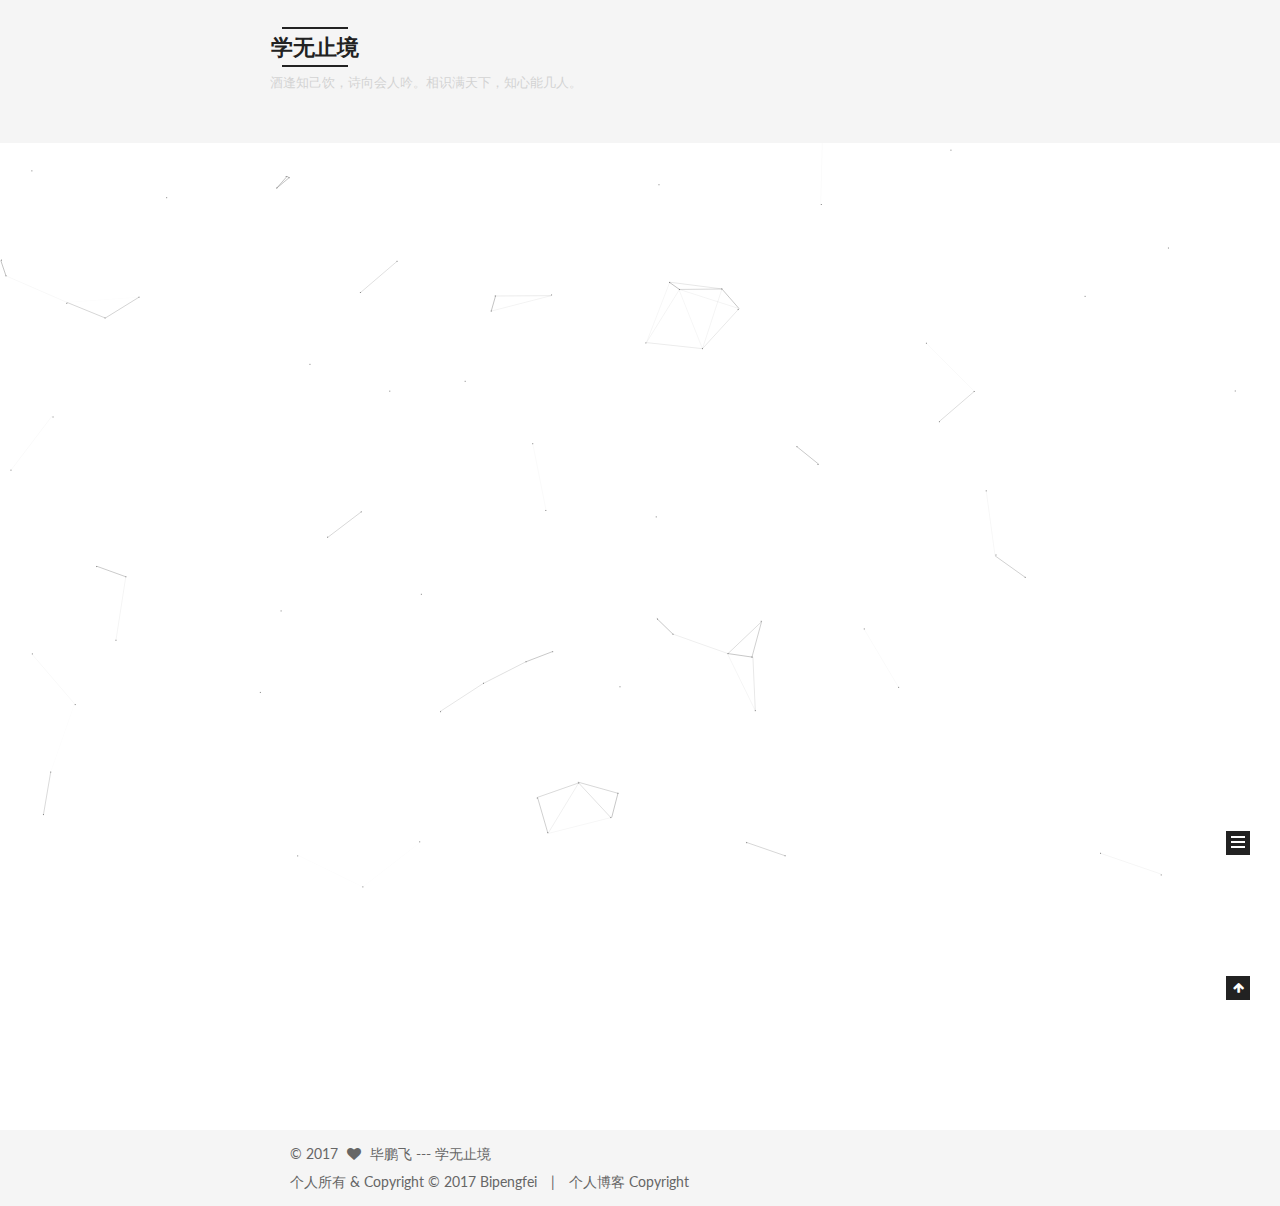
<file: index.html>
<!doctype html>



  


<html class="theme-next mist use-motion" lang="zh-Hans">
<head>
  <meta charset="UTF-8"/>
<meta http-equiv="X-UA-Compatible" content="IE=edge" />
<meta name="viewport" content="width=device-width, initial-scale=1, maximum-scale=1"/>



<meta http-equiv="Cache-Control" content="no-transform" />
<meta http-equiv="Cache-Control" content="no-siteapp" />















  
  
  <link href="/lib/fancybox/source/jquery.fancybox.css?v=2.1.5" rel="stylesheet" type="text/css" />




  
  
  
  

  
    
    
  

  

  

  

  

  
    
    
    <link href="//fonts.googleapis.com/css?family=Lato:300,300italic,400,400italic,700,700italic&subset=latin,latin-ext" rel="stylesheet" type="text/css">
  






<link href="/lib/font-awesome/css/font-awesome.min.css?v=4.6.2" rel="stylesheet" type="text/css" />

<link href="/css/main.css?v=5.1.0" rel="stylesheet" type="text/css" />


  <meta name="keywords" content="Hexo, NexT" />








  <link rel="shortcut icon" type="image/x-icon" href="/favicon.ico?v=5.1.0" />






<meta name="description" content="iOS开发者，就职于爱施德，现居深圳。">
<meta property="og:type" content="website">
<meta property="og:title" content="学无止境">
<meta property="og:url" content="http://yoursite.com/index.html">
<meta property="og:site_name" content="学无止境">
<meta property="og:description" content="iOS开发者，就职于爱施德，现居深圳。">
<meta name="twitter:card" content="summary">
<meta name="twitter:title" content="学无止境">
<meta name="twitter:description" content="iOS开发者，就职于爱施德，现居深圳。">



<script type="text/javascript" id="hexo.configurations">
  var NexT = window.NexT || {};
  var CONFIG = {
    root: '/',
    scheme: 'Mist',
    sidebar: {"position":"left","display":"post","offset":12,"offset_float":0,"b2t":false,"scrollpercent":false},
    fancybox: true,
    motion: true,
    duoshuo: {
      userId: '0',
      author: '博主'
    },
    algolia: {
      applicationID: '',
      apiKey: '',
      indexName: '',
      hits: {"per_page":10},
      labels: {"input_placeholder":"Search for Posts","hits_empty":"We didn't find any results for the search: ${query}","hits_stats":"${hits} results found in ${time} ms"}
    }
  };
</script>



  <link rel="canonical" href="http://yoursite.com/"/>





  <title> 学无止境 </title>
</head>

<body itemscope itemtype="http://schema.org/WebPage" lang="zh-Hans">

  














  
  
    
  

  <div class="container sidebar-position-left 
   page-home 
 ">
    <div class="headband"></div>

    <header id="header" class="header" itemscope itemtype="http://schema.org/WPHeader">
      <div class="header-inner"><div class="site-brand-wrapper">
  <div class="site-meta ">
    

    <div class="custom-logo-site-title">
      <a href="/"  class="brand" rel="start">
        <span class="logo-line-before"><i></i></span>
        <span class="site-title">学无止境</span>
        <span class="logo-line-after"><i></i></span>
      </a>
    </div>
      
        <p class="site-subtitle">酒逢知己饮，诗向会人吟。相识满天下，知心能几人。</p>
      
  </div>

  <div class="site-nav-toggle">
    <button>
      <span class="btn-bar"></span>
      <span class="btn-bar"></span>
      <span class="btn-bar"></span>
    </button>
  </div>
</div>

<nav class="site-nav">
  

  
    <ul id="menu" class="menu">
      
        
        <li class="menu-item menu-item-home">
          <a href="/" rel="section">
            
              <i class="menu-item-icon fa fa-fw fa-home"></i> <br />
            
            首页
          </a>
        </li>
      
        
        <li class="menu-item menu-item-categories">
          <a href="/categories" rel="section">
            
              <i class="menu-item-icon fa fa-fw fa-th"></i> <br />
            
            分类
          </a>
        </li>
      
        
        <li class="menu-item menu-item-archives">
          <a href="/archives" rel="section">
            
              <i class="menu-item-icon fa fa-fw fa-archive"></i> <br />
            
            归档
          </a>
        </li>
      
        
        <li class="menu-item menu-item-tags">
          <a href="/tags" rel="section">
            
              <i class="menu-item-icon fa fa-fw fa-tags"></i> <br />
            
            标签
          </a>
        </li>
      

      
    </ul>
  

  
</nav>



 </div>
    </header>

    <main id="main" class="main">
      <div class="main-inner">
        <div class="content-wrap">
          <div id="content" class="content">
            
  <section id="posts" class="posts-expand">
    
      

  

  
  
  

  <article class="post post-type-normal " itemscope itemtype="http://schema.org/Article">
    <link itemprop="mainEntityOfPage" href="http://yoursite.com/2017/04/13/添加图片/">

    <span hidden itemprop="author" itemscope itemtype="http://schema.org/Person">
      <meta itemprop="name" content="毕鹏飞">
      <meta itemprop="description" content="">
      <meta itemprop="image" content="/images/avatar.png">
    </span>

    <span hidden itemprop="publisher" itemscope itemtype="http://schema.org/Organization">
      <meta itemprop="name" content="学无止境">
    </span>

    
      <header class="post-header">

        
        
          <h1 class="post-title" itemprop="name headline">
            
            
              
                
                <a class="post-title-link" href="/2017/04/13/添加图片/" itemprop="url">
                  添加图片
                </a>
              
            
          </h1>
        

        <div class="post-meta">
          <span class="post-time">
            
              <span class="post-meta-item-icon">
                <i class="fa fa-calendar-o"></i>
              </span>
              
                <span class="post-meta-item-text">发表于</span>
              
              <time title="创建于" itemprop="dateCreated datePublished" datetime="2017-04-13T15:05:07+08:00">
                2017-04-13
              </time>
            

            

            
          </span>

          

          
            
              <span class="post-comments-count">
                <span class="post-meta-divider">|</span>
                <span class="post-meta-item-icon">
                  <i class="fa fa-comment-o"></i>
                </span>
                <a href="/2017/04/13/添加图片/#comments" itemprop="discussionUrl">
                  <span class="post-comments-count disqus-comment-count"
                        data-disqus-identifier="2017/04/13/添加图片/" itemprop="commentCount"></span>
                </a>
              </span>
            
          

          
          

          

          

          

        </div>
      </header>
    


    <div class="post-body" itemprop="articleBody">

      
      

      
        
          <!--![111.jpg](/image/111.jpg)-->
<p> <img src="/image/111.jpg"  width = "1000"  alt="111.jpg" align=center /></p>
          <!--noindex-->
          <div class="post-button text-center">
            <a class="btn" href="/2017/04/13/添加图片/#more" rel="contents">
              阅读全文 &raquo;
            </a>
          </div>
          <!--/noindex-->
        
      
    </div>

    <div>
      
    </div>

    <div>
      
    </div>

    <div>
      
    </div>

    <footer class="post-footer">
      

      

      

      
      
        <div class="post-eof"></div>
      
    </footer>
  </article>


    
      

  

  
  
  

  <article class="post post-type-normal " itemscope itemtype="http://schema.org/Article">
    <link itemprop="mainEntityOfPage" href="http://yoursite.com/2017/04/11/我的博客/">

    <span hidden itemprop="author" itemscope itemtype="http://schema.org/Person">
      <meta itemprop="name" content="毕鹏飞">
      <meta itemprop="description" content="">
      <meta itemprop="image" content="/images/avatar.png">
    </span>

    <span hidden itemprop="publisher" itemscope itemtype="http://schema.org/Organization">
      <meta itemprop="name" content="学无止境">
    </span>

    
      <header class="post-header">

        
        
          <h1 class="post-title" itemprop="name headline">
            
            
              
                
                <a class="post-title-link" href="/2017/04/11/我的博客/" itemprop="url">
                  我的博客
                </a>
              
            
          </h1>
        

        <div class="post-meta">
          <span class="post-time">
            
              <span class="post-meta-item-icon">
                <i class="fa fa-calendar-o"></i>
              </span>
              
                <span class="post-meta-item-text">发表于</span>
              
              <time title="创建于" itemprop="dateCreated datePublished" datetime="2017-04-11T15:43:53+08:00">
                2017-04-11
              </time>
            

            

            
          </span>

          

          
            
              <span class="post-comments-count">
                <span class="post-meta-divider">|</span>
                <span class="post-meta-item-icon">
                  <i class="fa fa-comment-o"></i>
                </span>
                <a href="/2017/04/11/我的博客/#comments" itemprop="discussionUrl">
                  <span class="post-comments-count disqus-comment-count"
                        data-disqus-identifier="2017/04/11/我的博客/" itemprop="commentCount"></span>
                </a>
              </span>
            
          

          
          

          

          

          

        </div>
      </header>
    


    <div class="post-body" itemprop="articleBody">

      
      

      
        
          
            
          
        
      
    </div>

    <div>
      
    </div>

    <div>
      
    </div>

    <div>
      
    </div>

    <footer class="post-footer">
      

      

      

      
      
        <div class="post-eof"></div>
      
    </footer>
  </article>


    
  </section>

  


          </div>
          


          

        </div>
        
          
  
  <div class="sidebar-toggle">
    <div class="sidebar-toggle-line-wrap">
      <span class="sidebar-toggle-line sidebar-toggle-line-first"></span>
      <span class="sidebar-toggle-line sidebar-toggle-line-middle"></span>
      <span class="sidebar-toggle-line sidebar-toggle-line-last"></span>
    </div>
  </div>

  <aside id="sidebar" class="sidebar">
    <div class="sidebar-inner">

      

      

      <section class="site-overview sidebar-panel sidebar-panel-active">
        <div class="site-author motion-element" itemprop="author" itemscope itemtype="http://schema.org/Person">
          <img class="site-author-image" itemprop="image"
               src="/images/avatar.png"
               alt="毕鹏飞" />
          <p class="site-author-name" itemprop="name">毕鹏飞</p>
           
              <p class="site-description motion-element" itemprop="description">iOS开发者，就职于爱施德，现居深圳。</p>
          
        </div>
        <nav class="site-state motion-element">

          
            <div class="site-state-item site-state-posts">
              <a href="/archives">
                <span class="site-state-item-count">2</span>
                <span class="site-state-item-name">日志</span>
              </a>
            </div>
          

          

          

        </nav>

        

        <div class="links-of-author motion-element">
          
        </div>

        
        

        
        
          <div class="links-of-blogroll motion-element links-of-blogroll-inline">
            <div class="links-of-blogroll-title">
              <i class="fa  fa-fw fa-globe"></i>
              Links
            </div>
            <ul class="links-of-blogroll-list">
              
                <li class="links-of-blogroll-item">
                  <a href="https://bipengfei.github.io" title="Github" target="_blank">Github</a>
                </li>
              
                <li class="links-of-blogroll-item">
                  <a href="https://bipengfei.github.io" title="baidu" target="_blank">baidu</a>
                </li>
              
            </ul>
          </div>
        

        


      </section>

      

      
<iframe frameborder="no" border="0" marginwidth="0" marginheight="0" width=330 height=250 src="//music.163.com/outchain/player?type=0&id=361533275&auto=1&height=430"></iframe>
    </div>
  </aside>


        
      </div>
    </main>

    <footer id="footer" class="footer">
      <div class="footer-inner">
        <div class="copyright" >
  
  &copy; 
  <span itemprop="copyrightYear">2017</span>
  <span class="with-love">
    <i class="fa fa-heart"></i>
  </span>
  <span class="author" itemprop="copyrightHolder">毕鹏飞  ---   学无止境</span>
</div>


<div class="powered-by">
  个人所有 & Copyright © 2017 Bipengfei
</div>

<div class="theme-info">
  个人博客 Copyright
  
</div>


        

        
      </div>
    </footer>

    
      <div class="back-to-top">
        <i class="fa fa-arrow-up"></i>
        
      </div>
    

  </div>

  

<script type="text/javascript">
  if (Object.prototype.toString.call(window.Promise) !== '[object Function]') {
    window.Promise = null;
  }
</script>









  


  





  
  <script type="text/javascript" src="/lib/jquery/index.js?v=2.1.3"></script>

  
  <script type="text/javascript" src="/lib/fastclick/lib/fastclick.min.js?v=1.0.6"></script>

  
  <script type="text/javascript" src="/lib/jquery_lazyload/jquery.lazyload.js?v=1.9.7"></script>

  
  <script type="text/javascript" src="/lib/velocity/velocity.min.js?v=1.2.1"></script>

  
  <script type="text/javascript" src="/lib/velocity/velocity.ui.min.js?v=1.2.1"></script>

  
  <script type="text/javascript" src="/lib/fancybox/source/jquery.fancybox.pack.js?v=2.1.5"></script>

  
  <script type="text/javascript" src="/lib/canvas-nest/canvas-nest.min.js"></script>


  


  <script type="text/javascript" src="/js/src/utils.js?v=5.1.0"></script>

  <script type="text/javascript" src="/js/src/motion.js?v=5.1.0"></script>



  
  

  

  


  <script type="text/javascript" src="/js/src/bootstrap.js?v=5.1.0"></script>



  


  

    
      <script id="dsq-count-scr" src="https://.disqus.com/count.js" async></script>
    

    

  




	





  





  





  






  





  

  

  

  

</body>
</html>
</file>
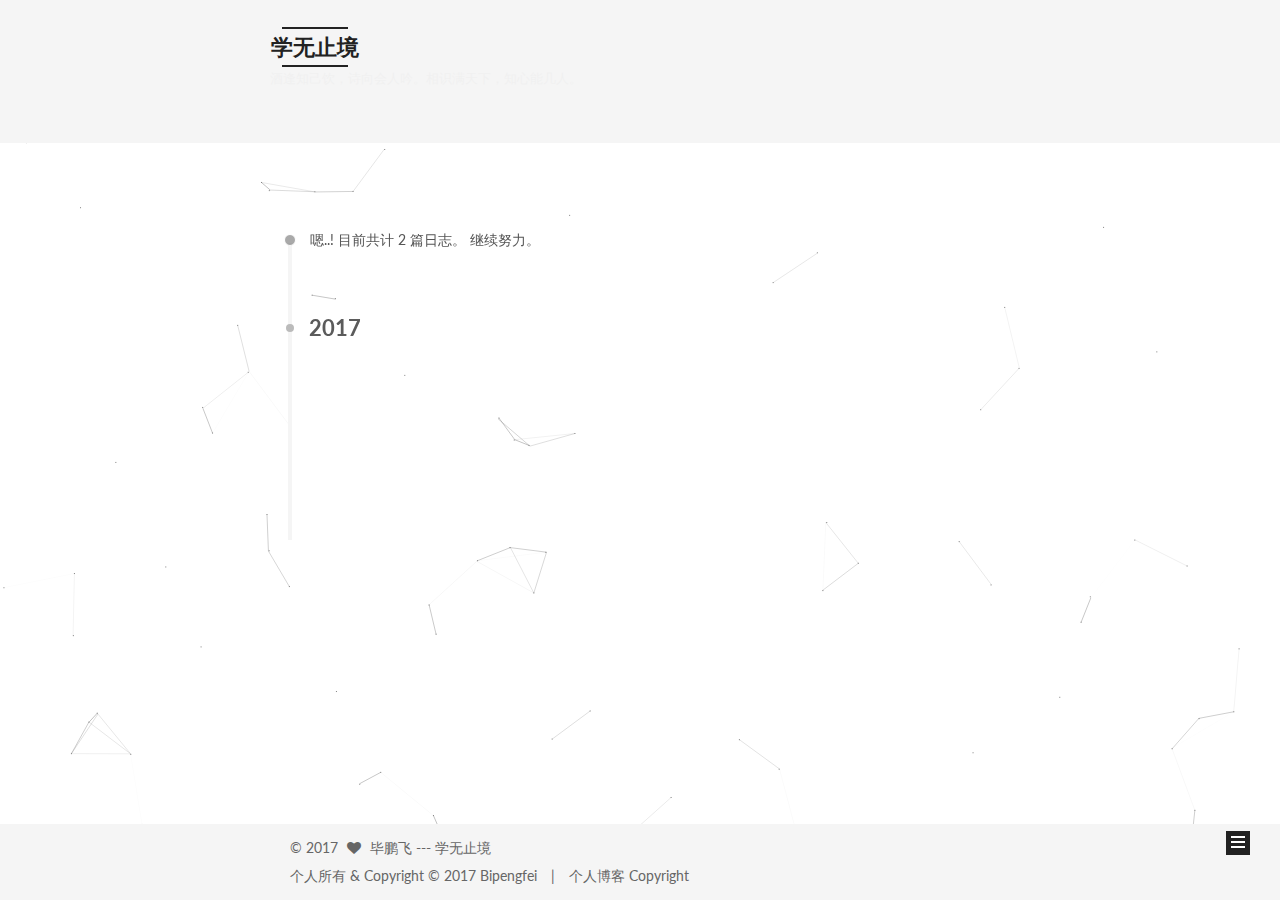
<file: archives/index.html>
<!doctype html>



  


<html class="theme-next mist use-motion" lang="zh-Hans">
<head>
  <meta charset="UTF-8"/>
<meta http-equiv="X-UA-Compatible" content="IE=edge" />
<meta name="viewport" content="width=device-width, initial-scale=1, maximum-scale=1"/>



<meta http-equiv="Cache-Control" content="no-transform" />
<meta http-equiv="Cache-Control" content="no-siteapp" />















  
  
  <link href="/lib/fancybox/source/jquery.fancybox.css?v=2.1.5" rel="stylesheet" type="text/css" />




  
  
  
  

  
    
    
  

  

  

  

  

  
    
    
    <link href="//fonts.googleapis.com/css?family=Lato:300,300italic,400,400italic,700,700italic&subset=latin,latin-ext" rel="stylesheet" type="text/css">
  






<link href="/lib/font-awesome/css/font-awesome.min.css?v=4.6.2" rel="stylesheet" type="text/css" />

<link href="/css/main.css?v=5.1.0" rel="stylesheet" type="text/css" />


  <meta name="keywords" content="Hexo, NexT" />








  <link rel="shortcut icon" type="image/x-icon" href="/favicon.ico?v=5.1.0" />






<meta name="description" content="iOS开发者，就职于爱施德，现居深圳。">
<meta property="og:type" content="website">
<meta property="og:title" content="学无止境">
<meta property="og:url" content="http://yoursite.com/archives/index.html">
<meta property="og:site_name" content="学无止境">
<meta property="og:description" content="iOS开发者，就职于爱施德，现居深圳。">
<meta name="twitter:card" content="summary">
<meta name="twitter:title" content="学无止境">
<meta name="twitter:description" content="iOS开发者，就职于爱施德，现居深圳。">



<script type="text/javascript" id="hexo.configurations">
  var NexT = window.NexT || {};
  var CONFIG = {
    root: '/',
    scheme: 'Mist',
    sidebar: {"position":"left","display":"post","offset":12,"offset_float":0,"b2t":false,"scrollpercent":false},
    fancybox: true,
    motion: true,
    duoshuo: {
      userId: '0',
      author: '博主'
    },
    algolia: {
      applicationID: '',
      apiKey: '',
      indexName: '',
      hits: {"per_page":10},
      labels: {"input_placeholder":"Search for Posts","hits_empty":"We didn't find any results for the search: ${query}","hits_stats":"${hits} results found in ${time} ms"}
    }
  };
</script>



  <link rel="canonical" href="http://yoursite.com/archives/"/>





  <title> 归档 | 学无止境 </title>
</head>

<body itemscope itemtype="http://schema.org/WebPage" lang="zh-Hans">

  














  
  
    
  

  <div class="container sidebar-position-left  page-archive  ">
    <div class="headband"></div>

    <header id="header" class="header" itemscope itemtype="http://schema.org/WPHeader">
      <div class="header-inner"><div class="site-brand-wrapper">
  <div class="site-meta ">
    

    <div class="custom-logo-site-title">
      <a href="/"  class="brand" rel="start">
        <span class="logo-line-before"><i></i></span>
        <span class="site-title">学无止境</span>
        <span class="logo-line-after"><i></i></span>
      </a>
    </div>
      
        <p class="site-subtitle">酒逢知己饮，诗向会人吟。相识满天下，知心能几人。</p>
      
  </div>

  <div class="site-nav-toggle">
    <button>
      <span class="btn-bar"></span>
      <span class="btn-bar"></span>
      <span class="btn-bar"></span>
    </button>
  </div>
</div>

<nav class="site-nav">
  

  
    <ul id="menu" class="menu">
      
        
        <li class="menu-item menu-item-home">
          <a href="/" rel="section">
            
              <i class="menu-item-icon fa fa-fw fa-home"></i> <br />
            
            首页
          </a>
        </li>
      
        
        <li class="menu-item menu-item-categories">
          <a href="/categories" rel="section">
            
              <i class="menu-item-icon fa fa-fw fa-th"></i> <br />
            
            分类
          </a>
        </li>
      
        
        <li class="menu-item menu-item-archives">
          <a href="/archives" rel="section">
            
              <i class="menu-item-icon fa fa-fw fa-archive"></i> <br />
            
            归档
          </a>
        </li>
      
        
        <li class="menu-item menu-item-tags">
          <a href="/tags" rel="section">
            
              <i class="menu-item-icon fa fa-fw fa-tags"></i> <br />
            
            标签
          </a>
        </li>
      

      
    </ul>
  

  
</nav>



 </div>
    </header>

    <main id="main" class="main">
      <div class="main-inner">
        <div class="content-wrap">
          <div id="content" class="content">
            

  <section id="posts" class="posts-collapse">
    <span class="archive-move-on"></span>

    <span class="archive-page-counter">
      
      
      
        
      
      嗯..! 目前共计 2 篇日志。 继续努力。
    </span>

    

      
      
      

      
        
        <div class="collection-title">
          <h2 class="archive-year motion-element" id="archive-year-2017">2017</h2>
        </div>
      
      

      

  <article class="post post-type-normal" itemscope itemtype="http://schema.org/Article">
    <header class="post-header">

      <h1 class="post-title">
        
            <a class="post-title-link" href="/2017/04/13/添加图片/" itemprop="url">
              
                <span itemprop="name">添加图片</span>
              
            </a>
        
      </h1>

      <div class="post-meta">
        <time class="post-time" itemprop="dateCreated"
              datetime="2017-04-13T15:05:07+08:00"
              content="2017-04-13" >
          04-13
        </time>
      </div>

    </header>
  </article>



    

      
      
      

      
      

      

  <article class="post post-type-normal" itemscope itemtype="http://schema.org/Article">
    <header class="post-header">

      <h1 class="post-title">
        
            <a class="post-title-link" href="/2017/04/11/我的博客/" itemprop="url">
              
                <span itemprop="name">我的博客</span>
              
            </a>
        
      </h1>

      <div class="post-meta">
        <time class="post-time" itemprop="dateCreated"
              datetime="2017-04-11T15:43:53+08:00"
              content="2017-04-11" >
          04-11
        </time>
      </div>

    </header>
  </article>



    

  </section>

  



          </div>
          


          

        </div>
        
          
  
  <div class="sidebar-toggle">
    <div class="sidebar-toggle-line-wrap">
      <span class="sidebar-toggle-line sidebar-toggle-line-first"></span>
      <span class="sidebar-toggle-line sidebar-toggle-line-middle"></span>
      <span class="sidebar-toggle-line sidebar-toggle-line-last"></span>
    </div>
  </div>

  <aside id="sidebar" class="sidebar">
    <div class="sidebar-inner">

      

      

      <section class="site-overview sidebar-panel sidebar-panel-active">
        <div class="site-author motion-element" itemprop="author" itemscope itemtype="http://schema.org/Person">
          <img class="site-author-image" itemprop="image"
               src="/images/avatar.png"
               alt="毕鹏飞" />
          <p class="site-author-name" itemprop="name">毕鹏飞</p>
           
              <p class="site-description motion-element" itemprop="description">iOS开发者，就职于爱施德，现居深圳。</p>
          
        </div>
        <nav class="site-state motion-element">

          
            <div class="site-state-item site-state-posts">
              <a href="/archives">
                <span class="site-state-item-count">2</span>
                <span class="site-state-item-name">日志</span>
              </a>
            </div>
          

          

          

        </nav>

        

        <div class="links-of-author motion-element">
          
        </div>

        
        

        
        
          <div class="links-of-blogroll motion-element links-of-blogroll-inline">
            <div class="links-of-blogroll-title">
              <i class="fa  fa-fw fa-globe"></i>
              Links
            </div>
            <ul class="links-of-blogroll-list">
              
                <li class="links-of-blogroll-item">
                  <a href="https://bipengfei.github.io" title="Github" target="_blank">Github</a>
                </li>
              
                <li class="links-of-blogroll-item">
                  <a href="https://bipengfei.github.io" title="baidu" target="_blank">baidu</a>
                </li>
              
            </ul>
          </div>
        

        


      </section>

      

      
<iframe frameborder="no" border="0" marginwidth="0" marginheight="0" width=330 height=250 src="//music.163.com/outchain/player?type=0&id=361533275&auto=1&height=430"></iframe>
    </div>
  </aside>


        
      </div>
    </main>

    <footer id="footer" class="footer">
      <div class="footer-inner">
        <div class="copyright" >
  
  &copy; 
  <span itemprop="copyrightYear">2017</span>
  <span class="with-love">
    <i class="fa fa-heart"></i>
  </span>
  <span class="author" itemprop="copyrightHolder">毕鹏飞  ---   学无止境</span>
</div>


<div class="powered-by">
  个人所有 & Copyright © 2017 Bipengfei
</div>

<div class="theme-info">
  个人博客 Copyright
  
</div>


        

        
      </div>
    </footer>

    
      <div class="back-to-top">
        <i class="fa fa-arrow-up"></i>
        
      </div>
    

  </div>

  

<script type="text/javascript">
  if (Object.prototype.toString.call(window.Promise) !== '[object Function]') {
    window.Promise = null;
  }
</script>









  


  





  
  <script type="text/javascript" src="/lib/jquery/index.js?v=2.1.3"></script>

  
  <script type="text/javascript" src="/lib/fastclick/lib/fastclick.min.js?v=1.0.6"></script>

  
  <script type="text/javascript" src="/lib/jquery_lazyload/jquery.lazyload.js?v=1.9.7"></script>

  
  <script type="text/javascript" src="/lib/velocity/velocity.min.js?v=1.2.1"></script>

  
  <script type="text/javascript" src="/lib/velocity/velocity.ui.min.js?v=1.2.1"></script>

  
  <script type="text/javascript" src="/lib/fancybox/source/jquery.fancybox.pack.js?v=2.1.5"></script>

  
  <script type="text/javascript" src="/lib/canvas-nest/canvas-nest.min.js"></script>


  


  <script type="text/javascript" src="/js/src/utils.js?v=5.1.0"></script>

  <script type="text/javascript" src="/js/src/motion.js?v=5.1.0"></script>



  
  

  
  
    <script type="text/javascript" id="motion.page.archive">
      $('.archive-year').velocity('transition.slideLeftIn');
    </script>
  


  


  <script type="text/javascript" src="/js/src/bootstrap.js?v=5.1.0"></script>



  


  

    
      <script id="dsq-count-scr" src="https://.disqus.com/count.js" async></script>
    

    

  




	





  





  





  






  





  

  

  

  

</body>
</html>
</file>
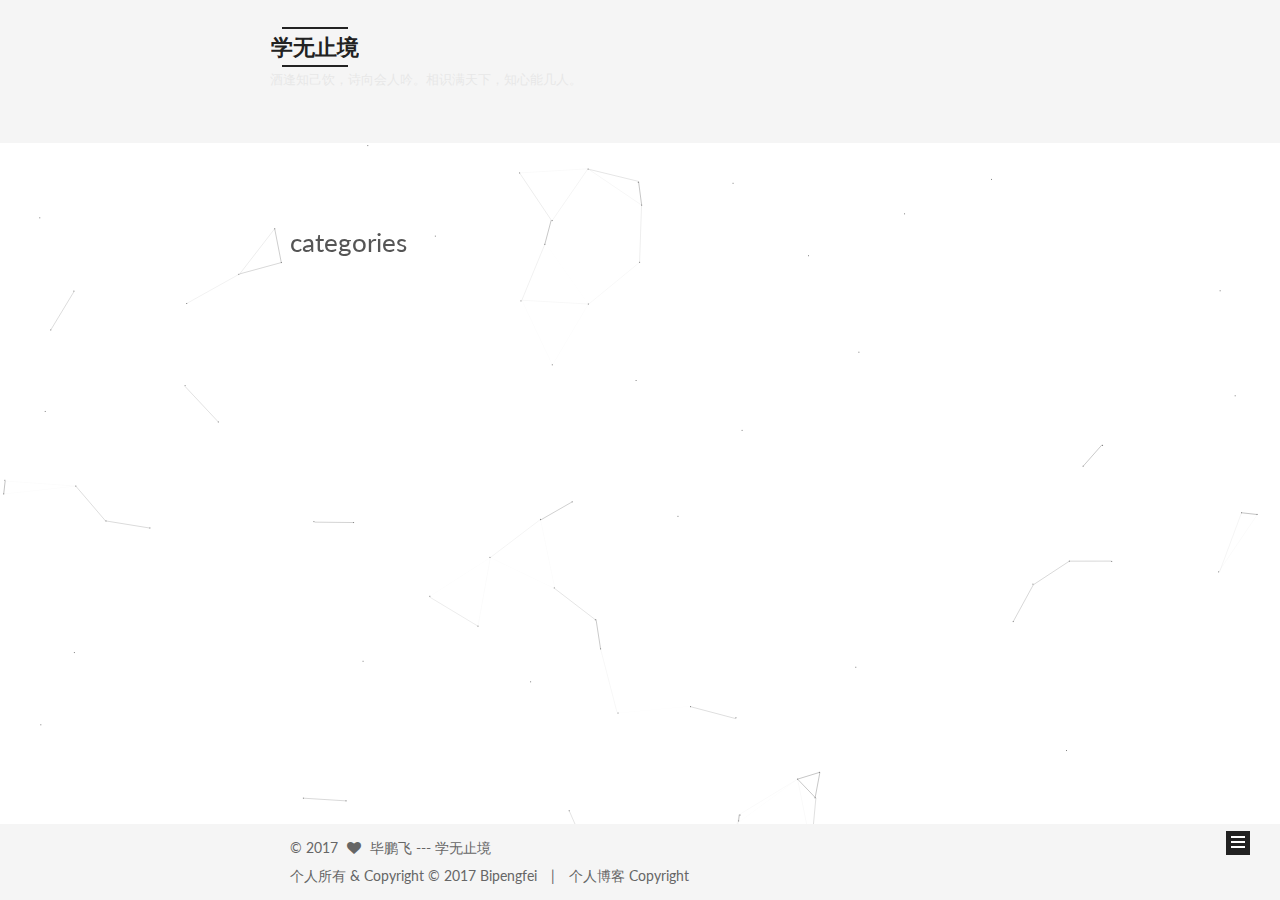
<file: categories/index.html>
<!doctype html>



  


<html class="theme-next mist use-motion" lang="zh-Hans">
<head>
  <meta charset="UTF-8"/>
<meta http-equiv="X-UA-Compatible" content="IE=edge" />
<meta name="viewport" content="width=device-width, initial-scale=1, maximum-scale=1"/>



<meta http-equiv="Cache-Control" content="no-transform" />
<meta http-equiv="Cache-Control" content="no-siteapp" />















  
  
  <link href="/lib/fancybox/source/jquery.fancybox.css?v=2.1.5" rel="stylesheet" type="text/css" />




  
  
  
  

  
    
    
  

  

  

  

  

  
    
    
    <link href="//fonts.googleapis.com/css?family=Lato:300,300italic,400,400italic,700,700italic&subset=latin,latin-ext" rel="stylesheet" type="text/css">
  






<link href="/lib/font-awesome/css/font-awesome.min.css?v=4.6.2" rel="stylesheet" type="text/css" />

<link href="/css/main.css?v=5.1.0" rel="stylesheet" type="text/css" />


  <meta name="keywords" content="Hexo, NexT" />








  <link rel="shortcut icon" type="image/x-icon" href="/favicon.ico?v=5.1.0" />






<meta name="description" content="iOS开发者，就职于爱施德，现居深圳。">
<meta property="og:type" content="website">
<meta property="og:title" content="categories">
<meta property="og:url" content="http://yoursite.com/categories/index.html">
<meta property="og:site_name" content="学无止境">
<meta property="og:description" content="iOS开发者，就职于爱施德，现居深圳。">
<meta property="og:updated_time" content="2017-04-14T00:50:04.000Z">
<meta name="twitter:card" content="summary">
<meta name="twitter:title" content="categories">
<meta name="twitter:description" content="iOS开发者，就职于爱施德，现居深圳。">



<script type="text/javascript" id="hexo.configurations">
  var NexT = window.NexT || {};
  var CONFIG = {
    root: '/',
    scheme: 'Mist',
    sidebar: {"position":"left","display":"post","offset":12,"offset_float":0,"b2t":false,"scrollpercent":false},
    fancybox: true,
    motion: true,
    duoshuo: {
      userId: '0',
      author: '博主'
    },
    algolia: {
      applicationID: '',
      apiKey: '',
      indexName: '',
      hits: {"per_page":10},
      labels: {"input_placeholder":"Search for Posts","hits_empty":"We didn't find any results for the search: ${query}","hits_stats":"${hits} results found in ${time} ms"}
    }
  };
</script>



  <link rel="canonical" href="http://yoursite.com/categories/"/>





  <title>
  

  
    categories | 学无止境
  
</title>
</head>

<body itemscope itemtype="http://schema.org/WebPage" lang="zh-Hans">

  














  
  
    
  

  <div class="container sidebar-position-left  ">
    <div class="headband"></div>

    <header id="header" class="header" itemscope itemtype="http://schema.org/WPHeader">
      <div class="header-inner"><div class="site-brand-wrapper">
  <div class="site-meta ">
    

    <div class="custom-logo-site-title">
      <a href="/"  class="brand" rel="start">
        <span class="logo-line-before"><i></i></span>
        <span class="site-title">学无止境</span>
        <span class="logo-line-after"><i></i></span>
      </a>
    </div>
      
        <p class="site-subtitle">酒逢知己饮，诗向会人吟。相识满天下，知心能几人。</p>
      
  </div>

  <div class="site-nav-toggle">
    <button>
      <span class="btn-bar"></span>
      <span class="btn-bar"></span>
      <span class="btn-bar"></span>
    </button>
  </div>
</div>

<nav class="site-nav">
  

  
    <ul id="menu" class="menu">
      
        
        <li class="menu-item menu-item-home">
          <a href="/" rel="section">
            
              <i class="menu-item-icon fa fa-fw fa-home"></i> <br />
            
            首页
          </a>
        </li>
      
        
        <li class="menu-item menu-item-categories">
          <a href="/categories" rel="section">
            
              <i class="menu-item-icon fa fa-fw fa-th"></i> <br />
            
            分类
          </a>
        </li>
      
        
        <li class="menu-item menu-item-archives">
          <a href="/archives" rel="section">
            
              <i class="menu-item-icon fa fa-fw fa-archive"></i> <br />
            
            归档
          </a>
        </li>
      
        
        <li class="menu-item menu-item-tags">
          <a href="/tags" rel="section">
            
              <i class="menu-item-icon fa fa-fw fa-tags"></i> <br />
            
            标签
          </a>
        </li>
      

      
    </ul>
  

  
</nav>



 </div>
    </header>

    <main id="main" class="main">
      <div class="main-inner">
        <div class="content-wrap">
          <div id="content" class="content">
            

  <div id="posts" class="posts-expand">
  <header class="post-header">

	<h1 class="post-title" itemprop="name headline">categories</h1>



</header>

    
    
      
    
  </div>


          </div>
          


          
  <div class="comments" id="comments">
    
      <div id="disqus_thread">
        <noscript>
          Please enable JavaScript to view the
          <a href="https://disqus.com/?ref_noscript">comments powered by Disqus.</a>
        </noscript>
      </div>
    
  </div>


        </div>
        
          
  
  <div class="sidebar-toggle">
    <div class="sidebar-toggle-line-wrap">
      <span class="sidebar-toggle-line sidebar-toggle-line-first"></span>
      <span class="sidebar-toggle-line sidebar-toggle-line-middle"></span>
      <span class="sidebar-toggle-line sidebar-toggle-line-last"></span>
    </div>
  </div>

  <aside id="sidebar" class="sidebar">
    <div class="sidebar-inner">

      

      

      <section class="site-overview sidebar-panel sidebar-panel-active">
        <div class="site-author motion-element" itemprop="author" itemscope itemtype="http://schema.org/Person">
          <img class="site-author-image" itemprop="image"
               src="/images/avatar.png"
               alt="毕鹏飞" />
          <p class="site-author-name" itemprop="name">毕鹏飞</p>
           
              <p class="site-description motion-element" itemprop="description">iOS开发者，就职于爱施德，现居深圳。</p>
          
        </div>
        <nav class="site-state motion-element">

          
            <div class="site-state-item site-state-posts">
              <a href="/archives">
                <span class="site-state-item-count">2</span>
                <span class="site-state-item-name">日志</span>
              </a>
            </div>
          

          

          

        </nav>

        

        <div class="links-of-author motion-element">
          
        </div>

        
        

        
        
          <div class="links-of-blogroll motion-element links-of-blogroll-inline">
            <div class="links-of-blogroll-title">
              <i class="fa  fa-fw fa-globe"></i>
              Links
            </div>
            <ul class="links-of-blogroll-list">
              
                <li class="links-of-blogroll-item">
                  <a href="https://bipengfei.github.io" title="Github" target="_blank">Github</a>
                </li>
              
                <li class="links-of-blogroll-item">
                  <a href="https://bipengfei.github.io" title="baidu" target="_blank">baidu</a>
                </li>
              
            </ul>
          </div>
        

        


      </section>

      

      
<iframe frameborder="no" border="0" marginwidth="0" marginheight="0" width=330 height=250 src="//music.163.com/outchain/player?type=0&id=361533275&auto=1&height=430"></iframe>
    </div>
  </aside>


        
      </div>
    </main>

    <footer id="footer" class="footer">
      <div class="footer-inner">
        <div class="copyright" >
  
  &copy; 
  <span itemprop="copyrightYear">2017</span>
  <span class="with-love">
    <i class="fa fa-heart"></i>
  </span>
  <span class="author" itemprop="copyrightHolder">毕鹏飞  ---   学无止境</span>
</div>


<div class="powered-by">
  个人所有 & Copyright © 2017 Bipengfei
</div>

<div class="theme-info">
  个人博客 Copyright
  
</div>


        

        
      </div>
    </footer>

    
      <div class="back-to-top">
        <i class="fa fa-arrow-up"></i>
        
      </div>
    

  </div>

  

<script type="text/javascript">
  if (Object.prototype.toString.call(window.Promise) !== '[object Function]') {
    window.Promise = null;
  }
</script>









  


  





  
  <script type="text/javascript" src="/lib/jquery/index.js?v=2.1.3"></script>

  
  <script type="text/javascript" src="/lib/fastclick/lib/fastclick.min.js?v=1.0.6"></script>

  
  <script type="text/javascript" src="/lib/jquery_lazyload/jquery.lazyload.js?v=1.9.7"></script>

  
  <script type="text/javascript" src="/lib/velocity/velocity.min.js?v=1.2.1"></script>

  
  <script type="text/javascript" src="/lib/velocity/velocity.ui.min.js?v=1.2.1"></script>

  
  <script type="text/javascript" src="/lib/fancybox/source/jquery.fancybox.pack.js?v=2.1.5"></script>

  
  <script type="text/javascript" src="/lib/canvas-nest/canvas-nest.min.js"></script>


  


  <script type="text/javascript" src="/js/src/utils.js?v=5.1.0"></script>

  <script type="text/javascript" src="/js/src/motion.js?v=5.1.0"></script>



  
  

  

  


  <script type="text/javascript" src="/js/src/bootstrap.js?v=5.1.0"></script>



  


  

    
      <script id="dsq-count-scr" src="https://.disqus.com/count.js" async></script>
    

    
      <script type="text/javascript">
        var disqus_config = function () {
          this.page.url = 'http://yoursite.com/categories/index.html';
          this.page.identifier = 'categories/index.html';
          this.page.title = 'categories';
        };
        var d = document, s = d.createElement('script');
        s.src = 'https://.disqus.com/embed.js';
        s.setAttribute('data-timestamp', '' + +new Date());
        (d.head || d.body).appendChild(s);
      </script>
    

  




	





  





  





  






  





  

  

  

  

</body>
</html>
</file>
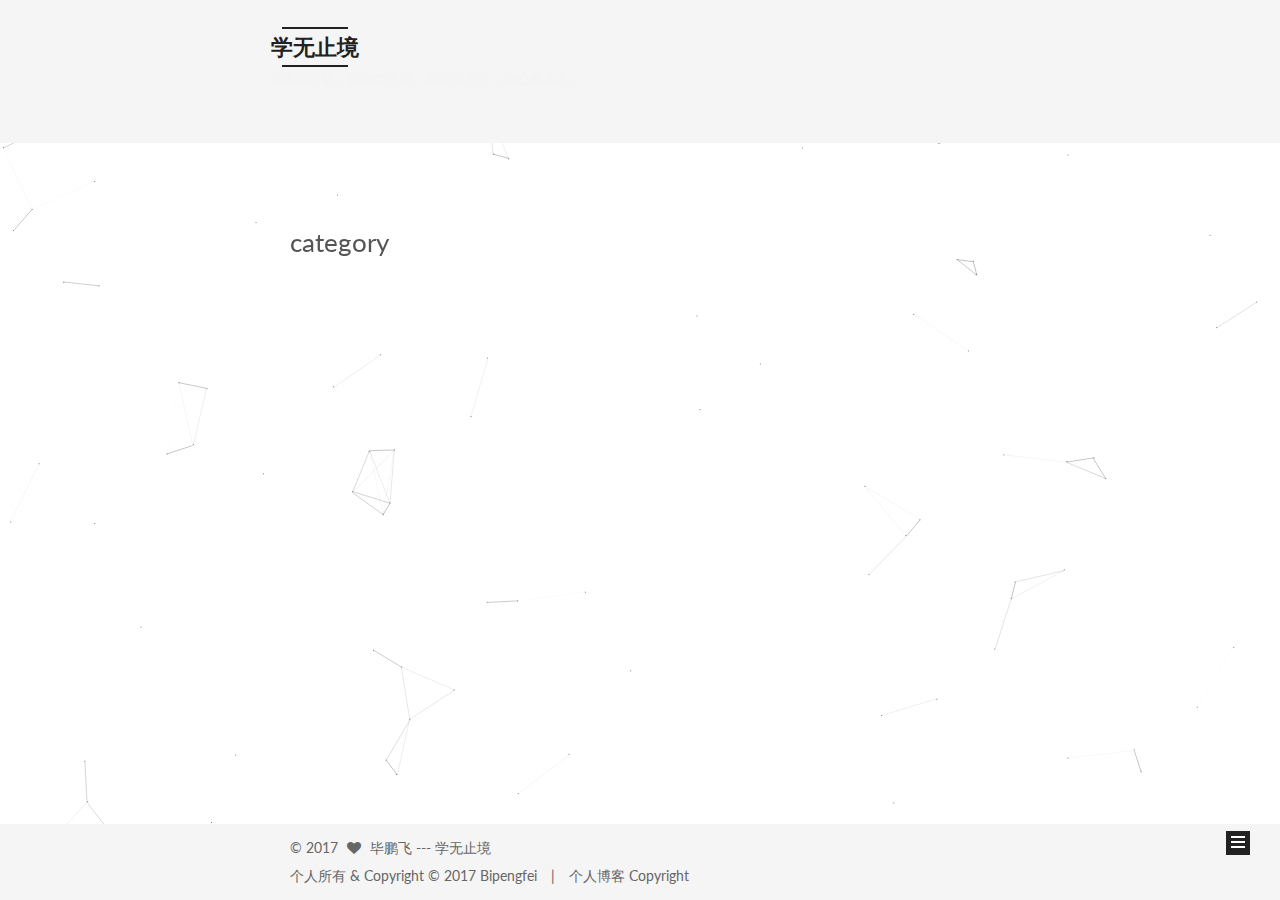
<file: category/index.html>
<!doctype html>



  


<html class="theme-next mist use-motion" lang="zh-Hans">
<head>
  <meta charset="UTF-8"/>
<meta http-equiv="X-UA-Compatible" content="IE=edge" />
<meta name="viewport" content="width=device-width, initial-scale=1, maximum-scale=1"/>



<meta http-equiv="Cache-Control" content="no-transform" />
<meta http-equiv="Cache-Control" content="no-siteapp" />















  
  
  <link href="/lib/fancybox/source/jquery.fancybox.css?v=2.1.5" rel="stylesheet" type="text/css" />




  
  
  
  

  
    
    
  

  

  

  

  

  
    
    
    <link href="//fonts.googleapis.com/css?family=Lato:300,300italic,400,400italic,700,700italic&subset=latin,latin-ext" rel="stylesheet" type="text/css">
  






<link href="/lib/font-awesome/css/font-awesome.min.css?v=4.6.2" rel="stylesheet" type="text/css" />

<link href="/css/main.css?v=5.1.0" rel="stylesheet" type="text/css" />


  <meta name="keywords" content="Hexo, NexT" />








  <link rel="shortcut icon" type="image/x-icon" href="/favicon.ico?v=5.1.0" />






<meta name="description" content="iOS开发者，就职于爱施德，现居深圳。">
<meta property="og:type" content="website">
<meta property="og:title" content="category">
<meta property="og:url" content="http://yoursite.com/category/index.html">
<meta property="og:site_name" content="学无止境">
<meta property="og:description" content="iOS开发者，就职于爱施德，现居深圳。">
<meta property="og:updated_time" content="2017-04-17T08:02:10.000Z">
<meta name="twitter:card" content="summary">
<meta name="twitter:title" content="category">
<meta name="twitter:description" content="iOS开发者，就职于爱施德，现居深圳。">



<script type="text/javascript" id="hexo.configurations">
  var NexT = window.NexT || {};
  var CONFIG = {
    root: '/',
    scheme: 'Mist',
    sidebar: {"position":"left","display":"post","offset":12,"offset_float":0,"b2t":false,"scrollpercent":false},
    fancybox: true,
    motion: true,
    duoshuo: {
      userId: '0',
      author: '博主'
    },
    algolia: {
      applicationID: '',
      apiKey: '',
      indexName: '',
      hits: {"per_page":10},
      labels: {"input_placeholder":"Search for Posts","hits_empty":"We didn't find any results for the search: ${query}","hits_stats":"${hits} results found in ${time} ms"}
    }
  };
</script>



  <link rel="canonical" href="http://yoursite.com/category/"/>





  <title>
  

  
    category | 学无止境
  
</title>
</head>

<body itemscope itemtype="http://schema.org/WebPage" lang="zh-Hans">

  














  
  
    
  

  <div class="container sidebar-position-left  ">
    <div class="headband"></div>

    <header id="header" class="header" itemscope itemtype="http://schema.org/WPHeader">
      <div class="header-inner"><div class="site-brand-wrapper">
  <div class="site-meta ">
    

    <div class="custom-logo-site-title">
      <a href="/"  class="brand" rel="start">
        <span class="logo-line-before"><i></i></span>
        <span class="site-title">学无止境</span>
        <span class="logo-line-after"><i></i></span>
      </a>
    </div>
      
        <p class="site-subtitle">酒逢知己饮，诗向会人吟。相识满天下，知心能几人。</p>
      
  </div>

  <div class="site-nav-toggle">
    <button>
      <span class="btn-bar"></span>
      <span class="btn-bar"></span>
      <span class="btn-bar"></span>
    </button>
  </div>
</div>

<nav class="site-nav">
  

  
    <ul id="menu" class="menu">
      
        
        <li class="menu-item menu-item-home">
          <a href="/" rel="section">
            
              <i class="menu-item-icon fa fa-fw fa-home"></i> <br />
            
            首页
          </a>
        </li>
      
        
        <li class="menu-item menu-item-categories">
          <a href="/categories" rel="section">
            
              <i class="menu-item-icon fa fa-fw fa-th"></i> <br />
            
            分类
          </a>
        </li>
      
        
        <li class="menu-item menu-item-archives">
          <a href="/archives" rel="section">
            
              <i class="menu-item-icon fa fa-fw fa-archive"></i> <br />
            
            归档
          </a>
        </li>
      
        
        <li class="menu-item menu-item-tags">
          <a href="/tags" rel="section">
            
              <i class="menu-item-icon fa fa-fw fa-tags"></i> <br />
            
            标签
          </a>
        </li>
      

      
    </ul>
  

  
</nav>



 </div>
    </header>

    <main id="main" class="main">
      <div class="main-inner">
        <div class="content-wrap">
          <div id="content" class="content">
            

  <div id="posts" class="posts-expand">
  <header class="post-header">

	<h1 class="post-title" itemprop="name headline">category</h1>



</header>

    
    
      
    
  </div>


          </div>
          


          
  <div class="comments" id="comments">
    
      <div id="disqus_thread">
        <noscript>
          Please enable JavaScript to view the
          <a href="https://disqus.com/?ref_noscript">comments powered by Disqus.</a>
        </noscript>
      </div>
    
  </div>


        </div>
        
          
  
  <div class="sidebar-toggle">
    <div class="sidebar-toggle-line-wrap">
      <span class="sidebar-toggle-line sidebar-toggle-line-first"></span>
      <span class="sidebar-toggle-line sidebar-toggle-line-middle"></span>
      <span class="sidebar-toggle-line sidebar-toggle-line-last"></span>
    </div>
  </div>

  <aside id="sidebar" class="sidebar">
    <div class="sidebar-inner">

      

      

      <section class="site-overview sidebar-panel sidebar-panel-active">
        <div class="site-author motion-element" itemprop="author" itemscope itemtype="http://schema.org/Person">
          <img class="site-author-image" itemprop="image"
               src="/images/avatar.png"
               alt="毕鹏飞" />
          <p class="site-author-name" itemprop="name">毕鹏飞</p>
           
              <p class="site-description motion-element" itemprop="description">iOS开发者，就职于爱施德，现居深圳。</p>
          
        </div>
        <nav class="site-state motion-element">

          
            <div class="site-state-item site-state-posts">
              <a href="/archives">
                <span class="site-state-item-count">2</span>
                <span class="site-state-item-name">日志</span>
              </a>
            </div>
          

          

          

        </nav>

        

        <div class="links-of-author motion-element">
          
        </div>

        
        

        
        
          <div class="links-of-blogroll motion-element links-of-blogroll-inline">
            <div class="links-of-blogroll-title">
              <i class="fa  fa-fw fa-globe"></i>
              Links
            </div>
            <ul class="links-of-blogroll-list">
              
                <li class="links-of-blogroll-item">
                  <a href="https://bipengfei.github.io" title="Github" target="_blank">Github</a>
                </li>
              
                <li class="links-of-blogroll-item">
                  <a href="https://bipengfei.github.io" title="baidu" target="_blank">baidu</a>
                </li>
              
            </ul>
          </div>
        

        


      </section>

      

      
<iframe frameborder="no" border="0" marginwidth="0" marginheight="0" width=330 height=250 src="//music.163.com/outchain/player?type=0&id=361533275&auto=1&height=430"></iframe>
    </div>
  </aside>


        
      </div>
    </main>

    <footer id="footer" class="footer">
      <div class="footer-inner">
        <div class="copyright" >
  
  &copy; 
  <span itemprop="copyrightYear">2017</span>
  <span class="with-love">
    <i class="fa fa-heart"></i>
  </span>
  <span class="author" itemprop="copyrightHolder">毕鹏飞  ---   学无止境</span>
</div>


<div class="powered-by">
  个人所有 & Copyright © 2017 Bipengfei
</div>

<div class="theme-info">
  个人博客 Copyright
  
</div>


        

        
      </div>
    </footer>

    
      <div class="back-to-top">
        <i class="fa fa-arrow-up"></i>
        
      </div>
    

  </div>

  

<script type="text/javascript">
  if (Object.prototype.toString.call(window.Promise) !== '[object Function]') {
    window.Promise = null;
  }
</script>









  


  





  
  <script type="text/javascript" src="/lib/jquery/index.js?v=2.1.3"></script>

  
  <script type="text/javascript" src="/lib/fastclick/lib/fastclick.min.js?v=1.0.6"></script>

  
  <script type="text/javascript" src="/lib/jquery_lazyload/jquery.lazyload.js?v=1.9.7"></script>

  
  <script type="text/javascript" src="/lib/velocity/velocity.min.js?v=1.2.1"></script>

  
  <script type="text/javascript" src="/lib/velocity/velocity.ui.min.js?v=1.2.1"></script>

  
  <script type="text/javascript" src="/lib/fancybox/source/jquery.fancybox.pack.js?v=2.1.5"></script>

  
  <script type="text/javascript" src="/lib/canvas-nest/canvas-nest.min.js"></script>


  


  <script type="text/javascript" src="/js/src/utils.js?v=5.1.0"></script>

  <script type="text/javascript" src="/js/src/motion.js?v=5.1.0"></script>



  
  

  

  


  <script type="text/javascript" src="/js/src/bootstrap.js?v=5.1.0"></script>



  


  

    
      <script id="dsq-count-scr" src="https://.disqus.com/count.js" async></script>
    

    
      <script type="text/javascript">
        var disqus_config = function () {
          this.page.url = 'http://yoursite.com/category/index.html';
          this.page.identifier = 'category/index.html';
          this.page.title = 'category';
        };
        var d = document, s = d.createElement('script');
        s.src = 'https://.disqus.com/embed.js';
        s.setAttribute('data-timestamp', '' + +new Date());
        (d.head || d.body).appendChild(s);
      </script>
    

  




	





  





  





  






  





  

  

  

  

</body>
</html>
</file>
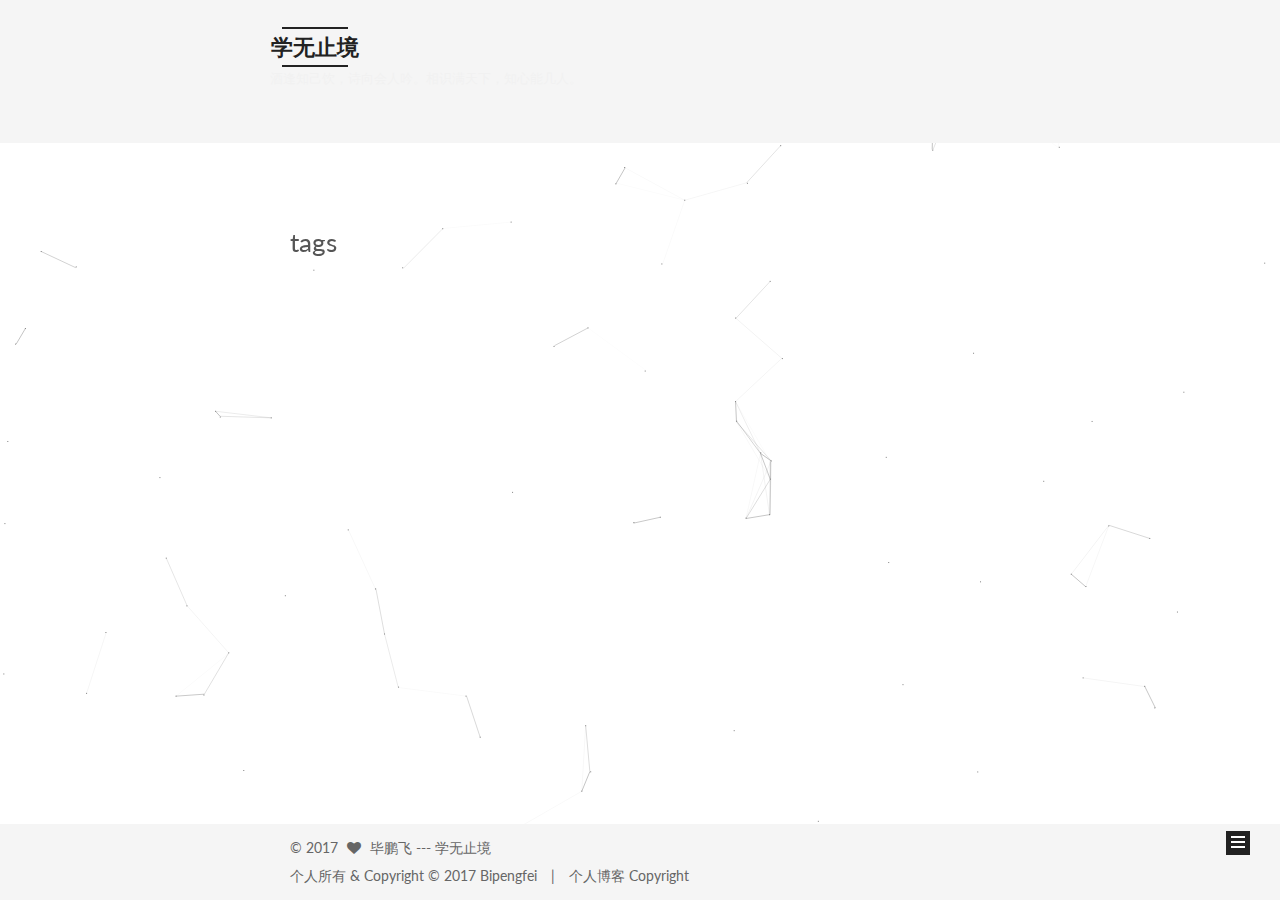
<file: tags/index.html>
<!doctype html>



  


<html class="theme-next mist use-motion" lang="zh-Hans">
<head>
  <meta charset="UTF-8"/>
<meta http-equiv="X-UA-Compatible" content="IE=edge" />
<meta name="viewport" content="width=device-width, initial-scale=1, maximum-scale=1"/>



<meta http-equiv="Cache-Control" content="no-transform" />
<meta http-equiv="Cache-Control" content="no-siteapp" />















  
  
  <link href="/lib/fancybox/source/jquery.fancybox.css?v=2.1.5" rel="stylesheet" type="text/css" />




  
  
  
  

  
    
    
  

  

  

  

  

  
    
    
    <link href="//fonts.googleapis.com/css?family=Lato:300,300italic,400,400italic,700,700italic&subset=latin,latin-ext" rel="stylesheet" type="text/css">
  






<link href="/lib/font-awesome/css/font-awesome.min.css?v=4.6.2" rel="stylesheet" type="text/css" />

<link href="/css/main.css?v=5.1.0" rel="stylesheet" type="text/css" />


  <meta name="keywords" content="Hexo, NexT" />








  <link rel="shortcut icon" type="image/x-icon" href="/favicon.ico?v=5.1.0" />






<meta name="description" content="iOS开发者，就职于爱施德，现居深圳。">
<meta property="og:type" content="website">
<meta property="og:title" content="tags">
<meta property="og:url" content="http://yoursite.com/tags/index.html">
<meta property="og:site_name" content="学无止境">
<meta property="og:description" content="iOS开发者，就职于爱施德，现居深圳。">
<meta property="og:updated_time" content="2017-04-13T09:39:59.000Z">
<meta name="twitter:card" content="summary">
<meta name="twitter:title" content="tags">
<meta name="twitter:description" content="iOS开发者，就职于爱施德，现居深圳。">



<script type="text/javascript" id="hexo.configurations">
  var NexT = window.NexT || {};
  var CONFIG = {
    root: '/',
    scheme: 'Mist',
    sidebar: {"position":"left","display":"post","offset":12,"offset_float":0,"b2t":false,"scrollpercent":false},
    fancybox: true,
    motion: true,
    duoshuo: {
      userId: '0',
      author: '博主'
    },
    algolia: {
      applicationID: '',
      apiKey: '',
      indexName: '',
      hits: {"per_page":10},
      labels: {"input_placeholder":"Search for Posts","hits_empty":"We didn't find any results for the search: ${query}","hits_stats":"${hits} results found in ${time} ms"}
    }
  };
</script>



  <link rel="canonical" href="http://yoursite.com/tags/"/>





  <title>
  

  
    tags | 学无止境
  
</title>
</head>

<body itemscope itemtype="http://schema.org/WebPage" lang="zh-Hans">

  














  
  
    
  

  <div class="container sidebar-position-left  ">
    <div class="headband"></div>

    <header id="header" class="header" itemscope itemtype="http://schema.org/WPHeader">
      <div class="header-inner"><div class="site-brand-wrapper">
  <div class="site-meta ">
    

    <div class="custom-logo-site-title">
      <a href="/"  class="brand" rel="start">
        <span class="logo-line-before"><i></i></span>
        <span class="site-title">学无止境</span>
        <span class="logo-line-after"><i></i></span>
      </a>
    </div>
      
        <p class="site-subtitle">酒逢知己饮，诗向会人吟。相识满天下，知心能几人。</p>
      
  </div>

  <div class="site-nav-toggle">
    <button>
      <span class="btn-bar"></span>
      <span class="btn-bar"></span>
      <span class="btn-bar"></span>
    </button>
  </div>
</div>

<nav class="site-nav">
  

  
    <ul id="menu" class="menu">
      
        
        <li class="menu-item menu-item-home">
          <a href="/" rel="section">
            
              <i class="menu-item-icon fa fa-fw fa-home"></i> <br />
            
            首页
          </a>
        </li>
      
        
        <li class="menu-item menu-item-categories">
          <a href="/categories" rel="section">
            
              <i class="menu-item-icon fa fa-fw fa-th"></i> <br />
            
            分类
          </a>
        </li>
      
        
        <li class="menu-item menu-item-archives">
          <a href="/archives" rel="section">
            
              <i class="menu-item-icon fa fa-fw fa-archive"></i> <br />
            
            归档
          </a>
        </li>
      
        
        <li class="menu-item menu-item-tags">
          <a href="/tags" rel="section">
            
              <i class="menu-item-icon fa fa-fw fa-tags"></i> <br />
            
            标签
          </a>
        </li>
      

      
    </ul>
  

  
</nav>



 </div>
    </header>

    <main id="main" class="main">
      <div class="main-inner">
        <div class="content-wrap">
          <div id="content" class="content">
            

  <div id="posts" class="posts-expand">
  <header class="post-header">

	<h1 class="post-title" itemprop="name headline">tags</h1>



</header>

    
    
      
    
  </div>


          </div>
          


          
  <div class="comments" id="comments">
    
      <div id="disqus_thread">
        <noscript>
          Please enable JavaScript to view the
          <a href="https://disqus.com/?ref_noscript">comments powered by Disqus.</a>
        </noscript>
      </div>
    
  </div>


        </div>
        
          
  
  <div class="sidebar-toggle">
    <div class="sidebar-toggle-line-wrap">
      <span class="sidebar-toggle-line sidebar-toggle-line-first"></span>
      <span class="sidebar-toggle-line sidebar-toggle-line-middle"></span>
      <span class="sidebar-toggle-line sidebar-toggle-line-last"></span>
    </div>
  </div>

  <aside id="sidebar" class="sidebar">
    <div class="sidebar-inner">

      

      

      <section class="site-overview sidebar-panel sidebar-panel-active">
        <div class="site-author motion-element" itemprop="author" itemscope itemtype="http://schema.org/Person">
          <img class="site-author-image" itemprop="image"
               src="/images/avatar.png"
               alt="毕鹏飞" />
          <p class="site-author-name" itemprop="name">毕鹏飞</p>
           
              <p class="site-description motion-element" itemprop="description">iOS开发者，就职于爱施德，现居深圳。</p>
          
        </div>
        <nav class="site-state motion-element">

          
            <div class="site-state-item site-state-posts">
              <a href="/archives">
                <span class="site-state-item-count">2</span>
                <span class="site-state-item-name">日志</span>
              </a>
            </div>
          

          

          

        </nav>

        

        <div class="links-of-author motion-element">
          
        </div>

        
        

        
        
          <div class="links-of-blogroll motion-element links-of-blogroll-inline">
            <div class="links-of-blogroll-title">
              <i class="fa  fa-fw fa-globe"></i>
              Links
            </div>
            <ul class="links-of-blogroll-list">
              
                <li class="links-of-blogroll-item">
                  <a href="https://bipengfei.github.io" title="Github" target="_blank">Github</a>
                </li>
              
                <li class="links-of-blogroll-item">
                  <a href="https://bipengfei.github.io" title="baidu" target="_blank">baidu</a>
                </li>
              
            </ul>
          </div>
        

        


      </section>

      

      
<iframe frameborder="no" border="0" marginwidth="0" marginheight="0" width=330 height=250 src="//music.163.com/outchain/player?type=0&id=361533275&auto=1&height=430"></iframe>
    </div>
  </aside>


        
      </div>
    </main>

    <footer id="footer" class="footer">
      <div class="footer-inner">
        <div class="copyright" >
  
  &copy; 
  <span itemprop="copyrightYear">2017</span>
  <span class="with-love">
    <i class="fa fa-heart"></i>
  </span>
  <span class="author" itemprop="copyrightHolder">毕鹏飞  ---   学无止境</span>
</div>


<div class="powered-by">
  个人所有 & Copyright © 2017 Bipengfei
</div>

<div class="theme-info">
  个人博客 Copyright
  
</div>


        

        
      </div>
    </footer>

    
      <div class="back-to-top">
        <i class="fa fa-arrow-up"></i>
        
      </div>
    

  </div>

  

<script type="text/javascript">
  if (Object.prototype.toString.call(window.Promise) !== '[object Function]') {
    window.Promise = null;
  }
</script>









  


  





  
  <script type="text/javascript" src="/lib/jquery/index.js?v=2.1.3"></script>

  
  <script type="text/javascript" src="/lib/fastclick/lib/fastclick.min.js?v=1.0.6"></script>

  
  <script type="text/javascript" src="/lib/jquery_lazyload/jquery.lazyload.js?v=1.9.7"></script>

  
  <script type="text/javascript" src="/lib/velocity/velocity.min.js?v=1.2.1"></script>

  
  <script type="text/javascript" src="/lib/velocity/velocity.ui.min.js?v=1.2.1"></script>

  
  <script type="text/javascript" src="/lib/fancybox/source/jquery.fancybox.pack.js?v=2.1.5"></script>

  
  <script type="text/javascript" src="/lib/canvas-nest/canvas-nest.min.js"></script>


  


  <script type="text/javascript" src="/js/src/utils.js?v=5.1.0"></script>

  <script type="text/javascript" src="/js/src/motion.js?v=5.1.0"></script>



  
  

  

  


  <script type="text/javascript" src="/js/src/bootstrap.js?v=5.1.0"></script>



  


  

    
      <script id="dsq-count-scr" src="https://.disqus.com/count.js" async></script>
    

    
      <script type="text/javascript">
        var disqus_config = function () {
          this.page.url = 'http://yoursite.com/tags/index.html';
          this.page.identifier = 'tags/index.html';
          this.page.title = 'tags';
        };
        var d = document, s = d.createElement('script');
        s.src = 'https://.disqus.com/embed.js';
        s.setAttribute('data-timestamp', '' + +new Date());
        (d.head || d.body).appendChild(s);
      </script>
    

  




	





  





  





  






  





  

  

  

  

</body>
</html>
</file>
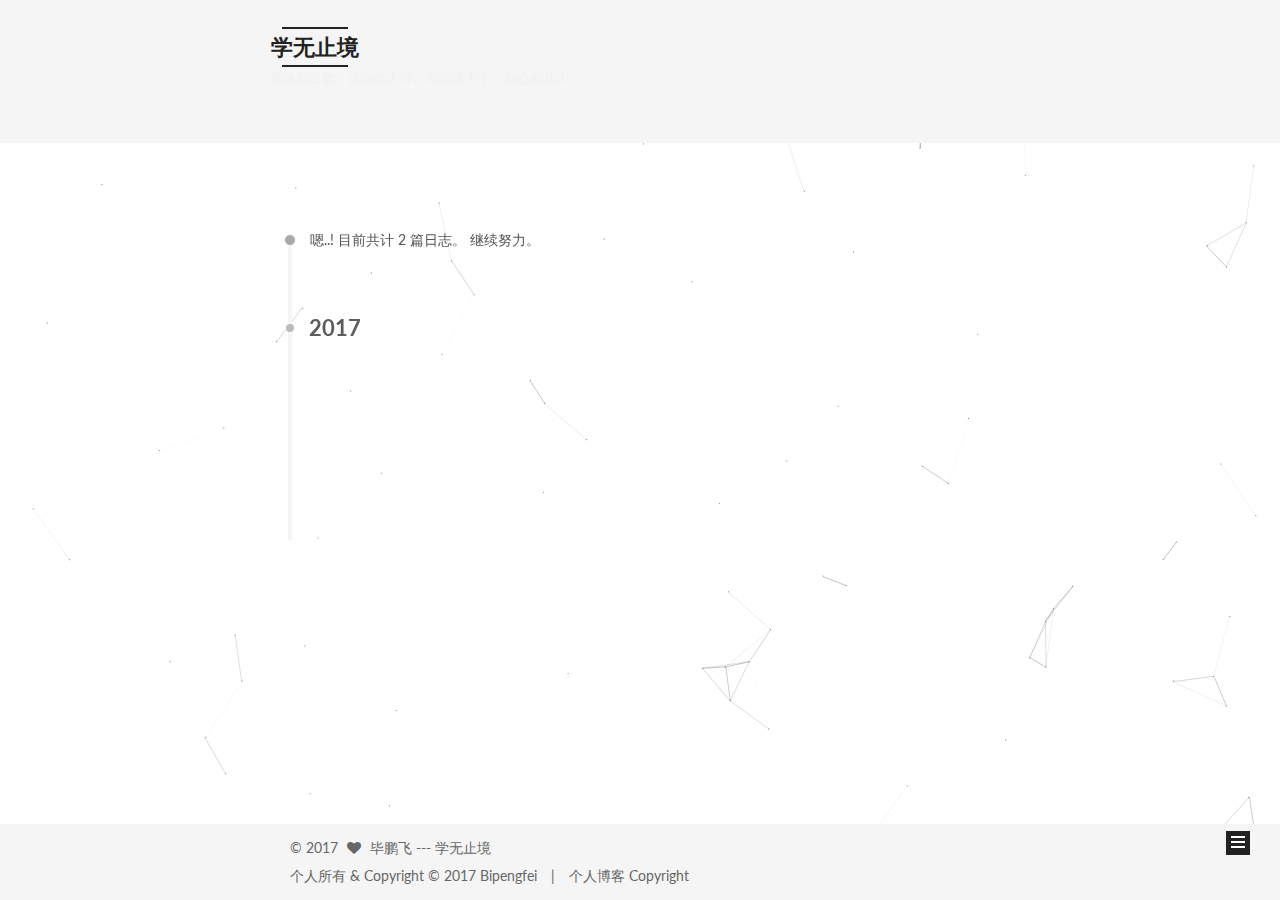
<file: archives/2017/index.html>
<!doctype html>



  


<html class="theme-next mist use-motion" lang="zh-Hans">
<head>
  <meta charset="UTF-8"/>
<meta http-equiv="X-UA-Compatible" content="IE=edge" />
<meta name="viewport" content="width=device-width, initial-scale=1, maximum-scale=1"/>



<meta http-equiv="Cache-Control" content="no-transform" />
<meta http-equiv="Cache-Control" content="no-siteapp" />















  
  
  <link href="/lib/fancybox/source/jquery.fancybox.css?v=2.1.5" rel="stylesheet" type="text/css" />




  
  
  
  

  
    
    
  

  

  

  

  

  
    
    
    <link href="//fonts.googleapis.com/css?family=Lato:300,300italic,400,400italic,700,700italic&subset=latin,latin-ext" rel="stylesheet" type="text/css">
  






<link href="/lib/font-awesome/css/font-awesome.min.css?v=4.6.2" rel="stylesheet" type="text/css" />

<link href="/css/main.css?v=5.1.0" rel="stylesheet" type="text/css" />


  <meta name="keywords" content="Hexo, NexT" />








  <link rel="shortcut icon" type="image/x-icon" href="/favicon.ico?v=5.1.0" />






<meta name="description" content="iOS开发者，就职于爱施德，现居深圳。">
<meta property="og:type" content="website">
<meta property="og:title" content="学无止境">
<meta property="og:url" content="http://yoursite.com/archives/2017/index.html">
<meta property="og:site_name" content="学无止境">
<meta property="og:description" content="iOS开发者，就职于爱施德，现居深圳。">
<meta name="twitter:card" content="summary">
<meta name="twitter:title" content="学无止境">
<meta name="twitter:description" content="iOS开发者，就职于爱施德，现居深圳。">



<script type="text/javascript" id="hexo.configurations">
  var NexT = window.NexT || {};
  var CONFIG = {
    root: '/',
    scheme: 'Mist',
    sidebar: {"position":"left","display":"post","offset":12,"offset_float":0,"b2t":false,"scrollpercent":false},
    fancybox: true,
    motion: true,
    duoshuo: {
      userId: '0',
      author: '博主'
    },
    algolia: {
      applicationID: '',
      apiKey: '',
      indexName: '',
      hits: {"per_page":10},
      labels: {"input_placeholder":"Search for Posts","hits_empty":"We didn't find any results for the search: ${query}","hits_stats":"${hits} results found in ${time} ms"}
    }
  };
</script>



  <link rel="canonical" href="http://yoursite.com/archives/2017/"/>





  <title> 归档 | 学无止境 </title>
</head>

<body itemscope itemtype="http://schema.org/WebPage" lang="zh-Hans">

  














  
  
    
  

  <div class="container sidebar-position-left  page-archive  ">
    <div class="headband"></div>

    <header id="header" class="header" itemscope itemtype="http://schema.org/WPHeader">
      <div class="header-inner"><div class="site-brand-wrapper">
  <div class="site-meta ">
    

    <div class="custom-logo-site-title">
      <a href="/"  class="brand" rel="start">
        <span class="logo-line-before"><i></i></span>
        <span class="site-title">学无止境</span>
        <span class="logo-line-after"><i></i></span>
      </a>
    </div>
      
        <p class="site-subtitle">酒逢知己饮，诗向会人吟。相识满天下，知心能几人。</p>
      
  </div>

  <div class="site-nav-toggle">
    <button>
      <span class="btn-bar"></span>
      <span class="btn-bar"></span>
      <span class="btn-bar"></span>
    </button>
  </div>
</div>

<nav class="site-nav">
  

  
    <ul id="menu" class="menu">
      
        
        <li class="menu-item menu-item-home">
          <a href="/" rel="section">
            
              <i class="menu-item-icon fa fa-fw fa-home"></i> <br />
            
            首页
          </a>
        </li>
      
        
        <li class="menu-item menu-item-categories">
          <a href="/categories" rel="section">
            
              <i class="menu-item-icon fa fa-fw fa-th"></i> <br />
            
            分类
          </a>
        </li>
      
        
        <li class="menu-item menu-item-archives">
          <a href="/archives" rel="section">
            
              <i class="menu-item-icon fa fa-fw fa-archive"></i> <br />
            
            归档
          </a>
        </li>
      
        
        <li class="menu-item menu-item-tags">
          <a href="/tags" rel="section">
            
              <i class="menu-item-icon fa fa-fw fa-tags"></i> <br />
            
            标签
          </a>
        </li>
      

      
    </ul>
  

  
</nav>



 </div>
    </header>

    <main id="main" class="main">
      <div class="main-inner">
        <div class="content-wrap">
          <div id="content" class="content">
            

  <section id="posts" class="posts-collapse">
    <span class="archive-move-on"></span>

    <span class="archive-page-counter">
      
      
      
        
      
      嗯..! 目前共计 2 篇日志。 继续努力。
    </span>

    

      
      
      

      
        
        <div class="collection-title">
          <h2 class="archive-year motion-element" id="archive-year-2017">2017</h2>
        </div>
      
      

      

  <article class="post post-type-normal" itemscope itemtype="http://schema.org/Article">
    <header class="post-header">

      <h1 class="post-title">
        
            <a class="post-title-link" href="/2017/04/13/添加图片/" itemprop="url">
              
                <span itemprop="name">添加图片</span>
              
            </a>
        
      </h1>

      <div class="post-meta">
        <time class="post-time" itemprop="dateCreated"
              datetime="2017-04-13T15:05:07+08:00"
              content="2017-04-13" >
          04-13
        </time>
      </div>

    </header>
  </article>



    

      
      
      

      
      

      

  <article class="post post-type-normal" itemscope itemtype="http://schema.org/Article">
    <header class="post-header">

      <h1 class="post-title">
        
            <a class="post-title-link" href="/2017/04/11/我的博客/" itemprop="url">
              
                <span itemprop="name">我的博客</span>
              
            </a>
        
      </h1>

      <div class="post-meta">
        <time class="post-time" itemprop="dateCreated"
              datetime="2017-04-11T15:43:53+08:00"
              content="2017-04-11" >
          04-11
        </time>
      </div>

    </header>
  </article>



    

  </section>

  



          </div>
          


          

        </div>
        
          
  
  <div class="sidebar-toggle">
    <div class="sidebar-toggle-line-wrap">
      <span class="sidebar-toggle-line sidebar-toggle-line-first"></span>
      <span class="sidebar-toggle-line sidebar-toggle-line-middle"></span>
      <span class="sidebar-toggle-line sidebar-toggle-line-last"></span>
    </div>
  </div>

  <aside id="sidebar" class="sidebar">
    <div class="sidebar-inner">

      

      

      <section class="site-overview sidebar-panel sidebar-panel-active">
        <div class="site-author motion-element" itemprop="author" itemscope itemtype="http://schema.org/Person">
          <img class="site-author-image" itemprop="image"
               src="/images/avatar.png"
               alt="毕鹏飞" />
          <p class="site-author-name" itemprop="name">毕鹏飞</p>
           
              <p class="site-description motion-element" itemprop="description">iOS开发者，就职于爱施德，现居深圳。</p>
          
        </div>
        <nav class="site-state motion-element">

          
            <div class="site-state-item site-state-posts">
              <a href="/archives">
                <span class="site-state-item-count">2</span>
                <span class="site-state-item-name">日志</span>
              </a>
            </div>
          

          

          

        </nav>

        

        <div class="links-of-author motion-element">
          
        </div>

        
        

        
        
          <div class="links-of-blogroll motion-element links-of-blogroll-inline">
            <div class="links-of-blogroll-title">
              <i class="fa  fa-fw fa-globe"></i>
              Links
            </div>
            <ul class="links-of-blogroll-list">
              
                <li class="links-of-blogroll-item">
                  <a href="https://bipengfei.github.io" title="Github" target="_blank">Github</a>
                </li>
              
                <li class="links-of-blogroll-item">
                  <a href="https://bipengfei.github.io" title="baidu" target="_blank">baidu</a>
                </li>
              
            </ul>
          </div>
        

        


      </section>

      

      
<iframe frameborder="no" border="0" marginwidth="0" marginheight="0" width=330 height=250 src="//music.163.com/outchain/player?type=0&id=361533275&auto=1&height=430"></iframe>
    </div>
  </aside>


        
      </div>
    </main>

    <footer id="footer" class="footer">
      <div class="footer-inner">
        <div class="copyright" >
  
  &copy; 
  <span itemprop="copyrightYear">2017</span>
  <span class="with-love">
    <i class="fa fa-heart"></i>
  </span>
  <span class="author" itemprop="copyrightHolder">毕鹏飞  ---   学无止境</span>
</div>


<div class="powered-by">
  个人所有 & Copyright © 2017 Bipengfei
</div>

<div class="theme-info">
  个人博客 Copyright
  
</div>


        

        
      </div>
    </footer>

    
      <div class="back-to-top">
        <i class="fa fa-arrow-up"></i>
        
      </div>
    

  </div>

  

<script type="text/javascript">
  if (Object.prototype.toString.call(window.Promise) !== '[object Function]') {
    window.Promise = null;
  }
</script>









  


  





  
  <script type="text/javascript" src="/lib/jquery/index.js?v=2.1.3"></script>

  
  <script type="text/javascript" src="/lib/fastclick/lib/fastclick.min.js?v=1.0.6"></script>

  
  <script type="text/javascript" src="/lib/jquery_lazyload/jquery.lazyload.js?v=1.9.7"></script>

  
  <script type="text/javascript" src="/lib/velocity/velocity.min.js?v=1.2.1"></script>

  
  <script type="text/javascript" src="/lib/velocity/velocity.ui.min.js?v=1.2.1"></script>

  
  <script type="text/javascript" src="/lib/fancybox/source/jquery.fancybox.pack.js?v=2.1.5"></script>

  
  <script type="text/javascript" src="/lib/canvas-nest/canvas-nest.min.js"></script>


  


  <script type="text/javascript" src="/js/src/utils.js?v=5.1.0"></script>

  <script type="text/javascript" src="/js/src/motion.js?v=5.1.0"></script>



  
  

  
  
    <script type="text/javascript" id="motion.page.archive">
      $('.archive-year').velocity('transition.slideLeftIn');
    </script>
  


  


  <script type="text/javascript" src="/js/src/bootstrap.js?v=5.1.0"></script>



  


  

    
      <script id="dsq-count-scr" src="https://.disqus.com/count.js" async></script>
    

    

  




	





  





  





  






  





  

  

  

  

</body>
</html>
</file>
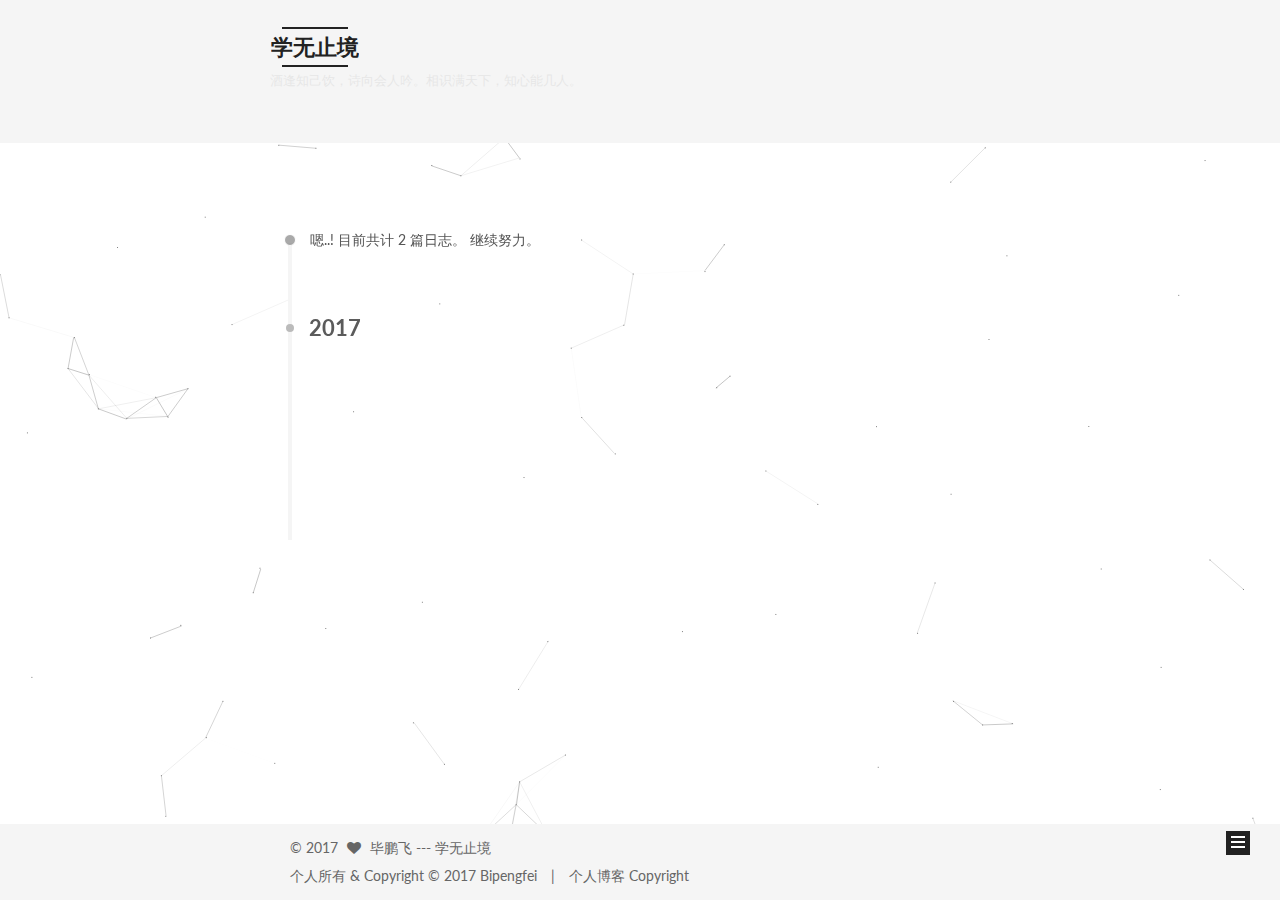
<file: archives/2017/04/index.html>
<!doctype html>



  


<html class="theme-next mist use-motion" lang="zh-Hans">
<head>
  <meta charset="UTF-8"/>
<meta http-equiv="X-UA-Compatible" content="IE=edge" />
<meta name="viewport" content="width=device-width, initial-scale=1, maximum-scale=1"/>



<meta http-equiv="Cache-Control" content="no-transform" />
<meta http-equiv="Cache-Control" content="no-siteapp" />















  
  
  <link href="/lib/fancybox/source/jquery.fancybox.css?v=2.1.5" rel="stylesheet" type="text/css" />




  
  
  
  

  
    
    
  

  

  

  

  

  
    
    
    <link href="//fonts.googleapis.com/css?family=Lato:300,300italic,400,400italic,700,700italic&subset=latin,latin-ext" rel="stylesheet" type="text/css">
  






<link href="/lib/font-awesome/css/font-awesome.min.css?v=4.6.2" rel="stylesheet" type="text/css" />

<link href="/css/main.css?v=5.1.0" rel="stylesheet" type="text/css" />


  <meta name="keywords" content="Hexo, NexT" />








  <link rel="shortcut icon" type="image/x-icon" href="/favicon.ico?v=5.1.0" />






<meta name="description" content="iOS开发者，就职于爱施德，现居深圳。">
<meta property="og:type" content="website">
<meta property="og:title" content="学无止境">
<meta property="og:url" content="http://yoursite.com/archives/2017/04/index.html">
<meta property="og:site_name" content="学无止境">
<meta property="og:description" content="iOS开发者，就职于爱施德，现居深圳。">
<meta name="twitter:card" content="summary">
<meta name="twitter:title" content="学无止境">
<meta name="twitter:description" content="iOS开发者，就职于爱施德，现居深圳。">



<script type="text/javascript" id="hexo.configurations">
  var NexT = window.NexT || {};
  var CONFIG = {
    root: '/',
    scheme: 'Mist',
    sidebar: {"position":"left","display":"post","offset":12,"offset_float":0,"b2t":false,"scrollpercent":false},
    fancybox: true,
    motion: true,
    duoshuo: {
      userId: '0',
      author: '博主'
    },
    algolia: {
      applicationID: '',
      apiKey: '',
      indexName: '',
      hits: {"per_page":10},
      labels: {"input_placeholder":"Search for Posts","hits_empty":"We didn't find any results for the search: ${query}","hits_stats":"${hits} results found in ${time} ms"}
    }
  };
</script>



  <link rel="canonical" href="http://yoursite.com/archives/2017/04/"/>





  <title> 归档 | 学无止境 </title>
</head>

<body itemscope itemtype="http://schema.org/WebPage" lang="zh-Hans">

  














  
  
    
  

  <div class="container sidebar-position-left  page-archive  ">
    <div class="headband"></div>

    <header id="header" class="header" itemscope itemtype="http://schema.org/WPHeader">
      <div class="header-inner"><div class="site-brand-wrapper">
  <div class="site-meta ">
    

    <div class="custom-logo-site-title">
      <a href="/"  class="brand" rel="start">
        <span class="logo-line-before"><i></i></span>
        <span class="site-title">学无止境</span>
        <span class="logo-line-after"><i></i></span>
      </a>
    </div>
      
        <p class="site-subtitle">酒逢知己饮，诗向会人吟。相识满天下，知心能几人。</p>
      
  </div>

  <div class="site-nav-toggle">
    <button>
      <span class="btn-bar"></span>
      <span class="btn-bar"></span>
      <span class="btn-bar"></span>
    </button>
  </div>
</div>

<nav class="site-nav">
  

  
    <ul id="menu" class="menu">
      
        
        <li class="menu-item menu-item-home">
          <a href="/" rel="section">
            
              <i class="menu-item-icon fa fa-fw fa-home"></i> <br />
            
            首页
          </a>
        </li>
      
        
        <li class="menu-item menu-item-categories">
          <a href="/categories" rel="section">
            
              <i class="menu-item-icon fa fa-fw fa-th"></i> <br />
            
            分类
          </a>
        </li>
      
        
        <li class="menu-item menu-item-archives">
          <a href="/archives" rel="section">
            
              <i class="menu-item-icon fa fa-fw fa-archive"></i> <br />
            
            归档
          </a>
        </li>
      
        
        <li class="menu-item menu-item-tags">
          <a href="/tags" rel="section">
            
              <i class="menu-item-icon fa fa-fw fa-tags"></i> <br />
            
            标签
          </a>
        </li>
      

      
    </ul>
  

  
</nav>



 </div>
    </header>

    <main id="main" class="main">
      <div class="main-inner">
        <div class="content-wrap">
          <div id="content" class="content">
            

  <section id="posts" class="posts-collapse">
    <span class="archive-move-on"></span>

    <span class="archive-page-counter">
      
      
      
        
      
      嗯..! 目前共计 2 篇日志。 继续努力。
    </span>

    

      
      
      

      
        
        <div class="collection-title">
          <h2 class="archive-year motion-element" id="archive-year-2017">2017</h2>
        </div>
      
      

      

  <article class="post post-type-normal" itemscope itemtype="http://schema.org/Article">
    <header class="post-header">

      <h1 class="post-title">
        
            <a class="post-title-link" href="/2017/04/13/添加图片/" itemprop="url">
              
                <span itemprop="name">添加图片</span>
              
            </a>
        
      </h1>

      <div class="post-meta">
        <time class="post-time" itemprop="dateCreated"
              datetime="2017-04-13T15:05:07+08:00"
              content="2017-04-13" >
          04-13
        </time>
      </div>

    </header>
  </article>



    

      
      
      

      
      

      

  <article class="post post-type-normal" itemscope itemtype="http://schema.org/Article">
    <header class="post-header">

      <h1 class="post-title">
        
            <a class="post-title-link" href="/2017/04/11/我的博客/" itemprop="url">
              
                <span itemprop="name">我的博客</span>
              
            </a>
        
      </h1>

      <div class="post-meta">
        <time class="post-time" itemprop="dateCreated"
              datetime="2017-04-11T15:43:53+08:00"
              content="2017-04-11" >
          04-11
        </time>
      </div>

    </header>
  </article>



    

  </section>

  



          </div>
          


          

        </div>
        
          
  
  <div class="sidebar-toggle">
    <div class="sidebar-toggle-line-wrap">
      <span class="sidebar-toggle-line sidebar-toggle-line-first"></span>
      <span class="sidebar-toggle-line sidebar-toggle-line-middle"></span>
      <span class="sidebar-toggle-line sidebar-toggle-line-last"></span>
    </div>
  </div>

  <aside id="sidebar" class="sidebar">
    <div class="sidebar-inner">

      

      

      <section class="site-overview sidebar-panel sidebar-panel-active">
        <div class="site-author motion-element" itemprop="author" itemscope itemtype="http://schema.org/Person">
          <img class="site-author-image" itemprop="image"
               src="/images/avatar.png"
               alt="毕鹏飞" />
          <p class="site-author-name" itemprop="name">毕鹏飞</p>
           
              <p class="site-description motion-element" itemprop="description">iOS开发者，就职于爱施德，现居深圳。</p>
          
        </div>
        <nav class="site-state motion-element">

          
            <div class="site-state-item site-state-posts">
              <a href="/archives">
                <span class="site-state-item-count">2</span>
                <span class="site-state-item-name">日志</span>
              </a>
            </div>
          

          

          

        </nav>

        

        <div class="links-of-author motion-element">
          
        </div>

        
        

        
        
          <div class="links-of-blogroll motion-element links-of-blogroll-inline">
            <div class="links-of-blogroll-title">
              <i class="fa  fa-fw fa-globe"></i>
              Links
            </div>
            <ul class="links-of-blogroll-list">
              
                <li class="links-of-blogroll-item">
                  <a href="https://bipengfei.github.io" title="Github" target="_blank">Github</a>
                </li>
              
                <li class="links-of-blogroll-item">
                  <a href="https://bipengfei.github.io" title="baidu" target="_blank">baidu</a>
                </li>
              
            </ul>
          </div>
        

        


      </section>

      

      
<iframe frameborder="no" border="0" marginwidth="0" marginheight="0" width=330 height=250 src="//music.163.com/outchain/player?type=0&id=361533275&auto=1&height=430"></iframe>
    </div>
  </aside>


        
      </div>
    </main>

    <footer id="footer" class="footer">
      <div class="footer-inner">
        <div class="copyright" >
  
  &copy; 
  <span itemprop="copyrightYear">2017</span>
  <span class="with-love">
    <i class="fa fa-heart"></i>
  </span>
  <span class="author" itemprop="copyrightHolder">毕鹏飞  ---   学无止境</span>
</div>


<div class="powered-by">
  个人所有 & Copyright © 2017 Bipengfei
</div>

<div class="theme-info">
  个人博客 Copyright
  
</div>


        

        
      </div>
    </footer>

    
      <div class="back-to-top">
        <i class="fa fa-arrow-up"></i>
        
      </div>
    

  </div>

  

<script type="text/javascript">
  if (Object.prototype.toString.call(window.Promise) !== '[object Function]') {
    window.Promise = null;
  }
</script>









  


  





  
  <script type="text/javascript" src="/lib/jquery/index.js?v=2.1.3"></script>

  
  <script type="text/javascript" src="/lib/fastclick/lib/fastclick.min.js?v=1.0.6"></script>

  
  <script type="text/javascript" src="/lib/jquery_lazyload/jquery.lazyload.js?v=1.9.7"></script>

  
  <script type="text/javascript" src="/lib/velocity/velocity.min.js?v=1.2.1"></script>

  
  <script type="text/javascript" src="/lib/velocity/velocity.ui.min.js?v=1.2.1"></script>

  
  <script type="text/javascript" src="/lib/fancybox/source/jquery.fancybox.pack.js?v=2.1.5"></script>

  
  <script type="text/javascript" src="/lib/canvas-nest/canvas-nest.min.js"></script>


  


  <script type="text/javascript" src="/js/src/utils.js?v=5.1.0"></script>

  <script type="text/javascript" src="/js/src/motion.js?v=5.1.0"></script>



  
  

  
  
    <script type="text/javascript" id="motion.page.archive">
      $('.archive-year').velocity('transition.slideLeftIn');
    </script>
  


  


  <script type="text/javascript" src="/js/src/bootstrap.js?v=5.1.0"></script>



  


  

    
      <script id="dsq-count-scr" src="https://.disqus.com/count.js" async></script>
    

    

  




	





  





  





  






  





  

  

  

  

</body>
</html>
</file>
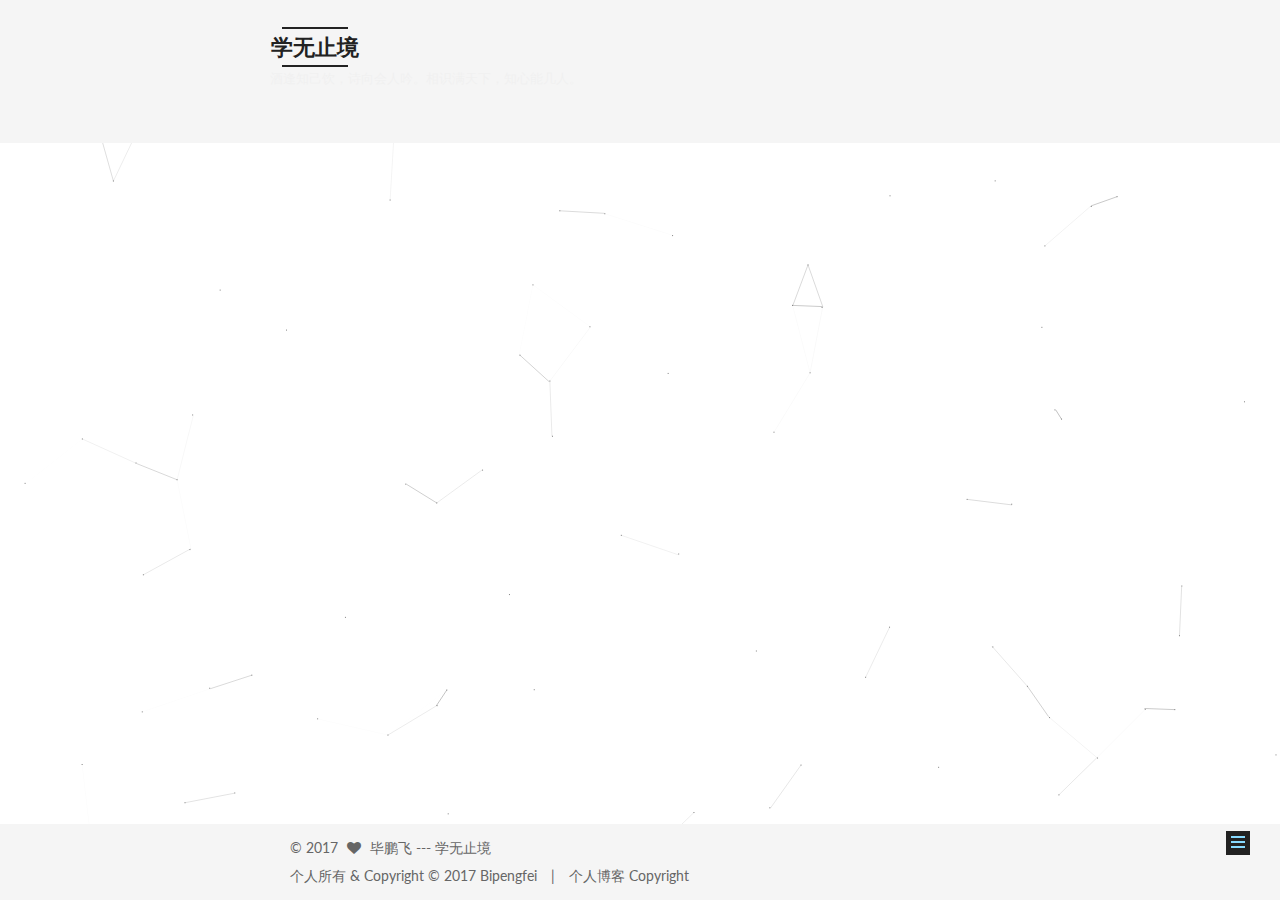
<file: 2017/04/11/我的博客/index.html>
<!doctype html>



  


<html class="theme-next mist use-motion" lang="zh-Hans">
<head>
  <meta charset="UTF-8"/>
<meta http-equiv="X-UA-Compatible" content="IE=edge" />
<meta name="viewport" content="width=device-width, initial-scale=1, maximum-scale=1"/>



<meta http-equiv="Cache-Control" content="no-transform" />
<meta http-equiv="Cache-Control" content="no-siteapp" />















  
  
  <link href="/lib/fancybox/source/jquery.fancybox.css?v=2.1.5" rel="stylesheet" type="text/css" />




  
  
  
  

  
    
    
  

  

  

  

  

  
    
    
    <link href="//fonts.googleapis.com/css?family=Lato:300,300italic,400,400italic,700,700italic&subset=latin,latin-ext" rel="stylesheet" type="text/css">
  






<link href="/lib/font-awesome/css/font-awesome.min.css?v=4.6.2" rel="stylesheet" type="text/css" />

<link href="/css/main.css?v=5.1.0" rel="stylesheet" type="text/css" />


  <meta name="keywords" content="Hexo, NexT" />








  <link rel="shortcut icon" type="image/x-icon" href="/favicon.ico?v=5.1.0" />






<meta name="description" content="iOS开发者，就职于爱施德，现居深圳。">
<meta name="keywords">
<meta property="og:type" content="article">
<meta property="og:title" content="我的博客">
<meta property="og:url" content="http://yoursite.com/2017/04/11/我的博客/index.html">
<meta property="og:site_name" content="学无止境">
<meta property="og:description" content="iOS开发者，就职于爱施德，现居深圳。">
<meta property="og:updated_time" content="2017-04-12T09:07:15.000Z">
<meta name="twitter:card" content="summary">
<meta name="twitter:title" content="我的博客">
<meta name="twitter:description" content="iOS开发者，就职于爱施德，现居深圳。">



<script type="text/javascript" id="hexo.configurations">
  var NexT = window.NexT || {};
  var CONFIG = {
    root: '/',
    scheme: 'Mist',
    sidebar: {"position":"left","display":"post","offset":12,"offset_float":0,"b2t":false,"scrollpercent":false},
    fancybox: true,
    motion: true,
    duoshuo: {
      userId: '0',
      author: '博主'
    },
    algolia: {
      applicationID: '',
      apiKey: '',
      indexName: '',
      hits: {"per_page":10},
      labels: {"input_placeholder":"Search for Posts","hits_empty":"We didn't find any results for the search: ${query}","hits_stats":"${hits} results found in ${time} ms"}
    }
  };
</script>



  <link rel="canonical" href="http://yoursite.com/2017/04/11/我的博客/"/>





  <title> 我的博客 | 学无止境 </title>
</head>

<body itemscope itemtype="http://schema.org/WebPage" lang="zh-Hans">

  














  
  
    
  

  <div class="container sidebar-position-left page-post-detail ">
    <div class="headband"></div>

    <header id="header" class="header" itemscope itemtype="http://schema.org/WPHeader">
      <div class="header-inner"><div class="site-brand-wrapper">
  <div class="site-meta ">
    

    <div class="custom-logo-site-title">
      <a href="/"  class="brand" rel="start">
        <span class="logo-line-before"><i></i></span>
        <span class="site-title">学无止境</span>
        <span class="logo-line-after"><i></i></span>
      </a>
    </div>
      
        <p class="site-subtitle">酒逢知己饮，诗向会人吟。相识满天下，知心能几人。</p>
      
  </div>

  <div class="site-nav-toggle">
    <button>
      <span class="btn-bar"></span>
      <span class="btn-bar"></span>
      <span class="btn-bar"></span>
    </button>
  </div>
</div>

<nav class="site-nav">
  

  
    <ul id="menu" class="menu">
      
        
        <li class="menu-item menu-item-home">
          <a href="/" rel="section">
            
              <i class="menu-item-icon fa fa-fw fa-home"></i> <br />
            
            首页
          </a>
        </li>
      
        
        <li class="menu-item menu-item-categories">
          <a href="/categories" rel="section">
            
              <i class="menu-item-icon fa fa-fw fa-th"></i> <br />
            
            分类
          </a>
        </li>
      
        
        <li class="menu-item menu-item-archives">
          <a href="/archives" rel="section">
            
              <i class="menu-item-icon fa fa-fw fa-archive"></i> <br />
            
            归档
          </a>
        </li>
      
        
        <li class="menu-item menu-item-tags">
          <a href="/tags" rel="section">
            
              <i class="menu-item-icon fa fa-fw fa-tags"></i> <br />
            
            标签
          </a>
        </li>
      

      
    </ul>
  

  
</nav>



 </div>
    </header>

    <main id="main" class="main">
      <div class="main-inner">
        <div class="content-wrap">
          <div id="content" class="content">
            

  <div id="posts" class="posts-expand">
    

  

  
  
  

  <article class="post post-type-normal " itemscope itemtype="http://schema.org/Article">
    <link itemprop="mainEntityOfPage" href="http://yoursite.com/2017/04/11/我的博客/">

    <span hidden itemprop="author" itemscope itemtype="http://schema.org/Person">
      <meta itemprop="name" content="毕鹏飞">
      <meta itemprop="description" content="">
      <meta itemprop="image" content="/images/avatar.png">
    </span>

    <span hidden itemprop="publisher" itemscope itemtype="http://schema.org/Organization">
      <meta itemprop="name" content="学无止境">
    </span>

    
      <header class="post-header">

        
        
          <h1 class="post-title" itemprop="name headline">
            
            
              
                我的博客
              
            
          </h1>
        

        <div class="post-meta">
          <span class="post-time">
            
              <span class="post-meta-item-icon">
                <i class="fa fa-calendar-o"></i>
              </span>
              
                <span class="post-meta-item-text">发表于</span>
              
              <time title="创建于" itemprop="dateCreated datePublished" datetime="2017-04-11T15:43:53+08:00">
                2017-04-11
              </time>
            

            

            
          </span>

          

          
            
              <span class="post-comments-count">
                <span class="post-meta-divider">|</span>
                <span class="post-meta-item-icon">
                  <i class="fa fa-comment-o"></i>
                </span>
                <a href="/2017/04/11/我的博客/#comments" itemprop="discussionUrl">
                  <span class="post-comments-count disqus-comment-count"
                        data-disqus-identifier="2017/04/11/我的博客/" itemprop="commentCount"></span>
                </a>
              </span>
            
          

          
          

          

          

          

        </div>
      </header>
    


    <div class="post-body" itemprop="articleBody">

      
      

      
        
      
    </div>

    <div>
      
        

      
    </div>

    <div>
      
        
  <div style="padding: 10px 0; margin: 20px auto; width: 90%; text-align: center;">
    <div>坚持原创技术分享，您的支持将鼓励我继续创作！</div>
    <button id="rewardButton" disable="enable" onclick="var qr = document.getElementById('QR'); if (qr.style.display === 'none') {qr.style.display='block';} else {qr.style.display='none'}">
      <span>赏</span>
    </button>
    <div id="QR" style="display: none;">
      
        <div id="wechat" style="display: inline-block">
          <img id="wechat_qr" src="/images/111.jpg" alt="毕鹏飞 WeChat Pay"/>
          <p>微信打赏</p>
        </div>
      
      
        <div id="alipay" style="display: inline-block">
          <img id="alipay_qr" src="/images/111.jpg" alt="毕鹏飞 Alipay"/>
          <p>支付宝打赏</p>
        </div>
      
    </div>
  </div>


      
    </div>

    <div>
      
        

      
    </div>

    <footer class="post-footer">
      

      
        
      

      
        <div class="post-nav">
          <div class="post-nav-next post-nav-item">
            
              <a href="/2017/04/13/添加图片/" rel="next" title="添加图片">
                <i class="fa fa-chevron-left"></i> 添加图片
              </a>
            
          </div>

          <span class="post-nav-divider"></span>

          <div class="post-nav-prev post-nav-item">
            
          </div>
        </div>
      

      
      
    </footer>
  </article>



    <div class="post-spread">
      
    </div>
  </div>


          </div>
          


          
  <div class="comments" id="comments">
    
      <div id="disqus_thread">
        <noscript>
          Please enable JavaScript to view the
          <a href="https://disqus.com/?ref_noscript">comments powered by Disqus.</a>
        </noscript>
      </div>
    
  </div>


        </div>
        
          
  
  <div class="sidebar-toggle">
    <div class="sidebar-toggle-line-wrap">
      <span class="sidebar-toggle-line sidebar-toggle-line-first"></span>
      <span class="sidebar-toggle-line sidebar-toggle-line-middle"></span>
      <span class="sidebar-toggle-line sidebar-toggle-line-last"></span>
    </div>
  </div>

  <aside id="sidebar" class="sidebar">
    <div class="sidebar-inner">

      

      

      <section class="site-overview sidebar-panel sidebar-panel-active">
        <div class="site-author motion-element" itemprop="author" itemscope itemtype="http://schema.org/Person">
          <img class="site-author-image" itemprop="image"
               src="/images/avatar.png"
               alt="毕鹏飞" />
          <p class="site-author-name" itemprop="name">毕鹏飞</p>
           
              <p class="site-description motion-element" itemprop="description">iOS开发者，就职于爱施德，现居深圳。</p>
          
        </div>
        <nav class="site-state motion-element">

          
            <div class="site-state-item site-state-posts">
              <a href="/archives">
                <span class="site-state-item-count">2</span>
                <span class="site-state-item-name">日志</span>
              </a>
            </div>
          

          

          

        </nav>

        

        <div class="links-of-author motion-element">
          
        </div>

        
        

        
        
          <div class="links-of-blogroll motion-element links-of-blogroll-inline">
            <div class="links-of-blogroll-title">
              <i class="fa  fa-fw fa-globe"></i>
              Links
            </div>
            <ul class="links-of-blogroll-list">
              
                <li class="links-of-blogroll-item">
                  <a href="https://bipengfei.github.io" title="Github" target="_blank">Github</a>
                </li>
              
                <li class="links-of-blogroll-item">
                  <a href="https://bipengfei.github.io" title="baidu" target="_blank">baidu</a>
                </li>
              
            </ul>
          </div>
        

        


      </section>

      

      
<iframe frameborder="no" border="0" marginwidth="0" marginheight="0" width=330 height=250 src="//music.163.com/outchain/player?type=0&id=361533275&auto=1&height=430"></iframe>
    </div>
  </aside>


        
      </div>
    </main>

    <footer id="footer" class="footer">
      <div class="footer-inner">
        <div class="copyright" >
  
  &copy; 
  <span itemprop="copyrightYear">2017</span>
  <span class="with-love">
    <i class="fa fa-heart"></i>
  </span>
  <span class="author" itemprop="copyrightHolder">毕鹏飞  ---   学无止境</span>
</div>


<div class="powered-by">
  个人所有 & Copyright © 2017 Bipengfei
</div>

<div class="theme-info">
  个人博客 Copyright
  
</div>


        

        
      </div>
    </footer>

    
      <div class="back-to-top">
        <i class="fa fa-arrow-up"></i>
        
      </div>
    

  </div>

  

<script type="text/javascript">
  if (Object.prototype.toString.call(window.Promise) !== '[object Function]') {
    window.Promise = null;
  }
</script>









  


  





  
  <script type="text/javascript" src="/lib/jquery/index.js?v=2.1.3"></script>

  
  <script type="text/javascript" src="/lib/fastclick/lib/fastclick.min.js?v=1.0.6"></script>

  
  <script type="text/javascript" src="/lib/jquery_lazyload/jquery.lazyload.js?v=1.9.7"></script>

  
  <script type="text/javascript" src="/lib/velocity/velocity.min.js?v=1.2.1"></script>

  
  <script type="text/javascript" src="/lib/velocity/velocity.ui.min.js?v=1.2.1"></script>

  
  <script type="text/javascript" src="/lib/fancybox/source/jquery.fancybox.pack.js?v=2.1.5"></script>

  
  <script type="text/javascript" src="/lib/canvas-nest/canvas-nest.min.js"></script>


  


  <script type="text/javascript" src="/js/src/utils.js?v=5.1.0"></script>

  <script type="text/javascript" src="/js/src/motion.js?v=5.1.0"></script>



  
  

  
  <script type="text/javascript" src="/js/src/scrollspy.js?v=5.1.0"></script>
<script type="text/javascript" src="/js/src/post-details.js?v=5.1.0"></script>



  


  <script type="text/javascript" src="/js/src/bootstrap.js?v=5.1.0"></script>



  


  

    
      <script id="dsq-count-scr" src="https://.disqus.com/count.js" async></script>
    

    
      <script type="text/javascript">
        var disqus_config = function () {
          this.page.url = 'http://yoursite.com/2017/04/11/我的博客/';
          this.page.identifier = '2017/04/11/我的博客/';
          this.page.title = '我的博客';
        };
        var d = document, s = d.createElement('script');
        s.src = 'https://.disqus.com/embed.js';
        s.setAttribute('data-timestamp', '' + +new Date());
        (d.head || d.body).appendChild(s);
      </script>
    

  




	





  





  





  






  





  

  

  

  

</body>
</html>
</file>
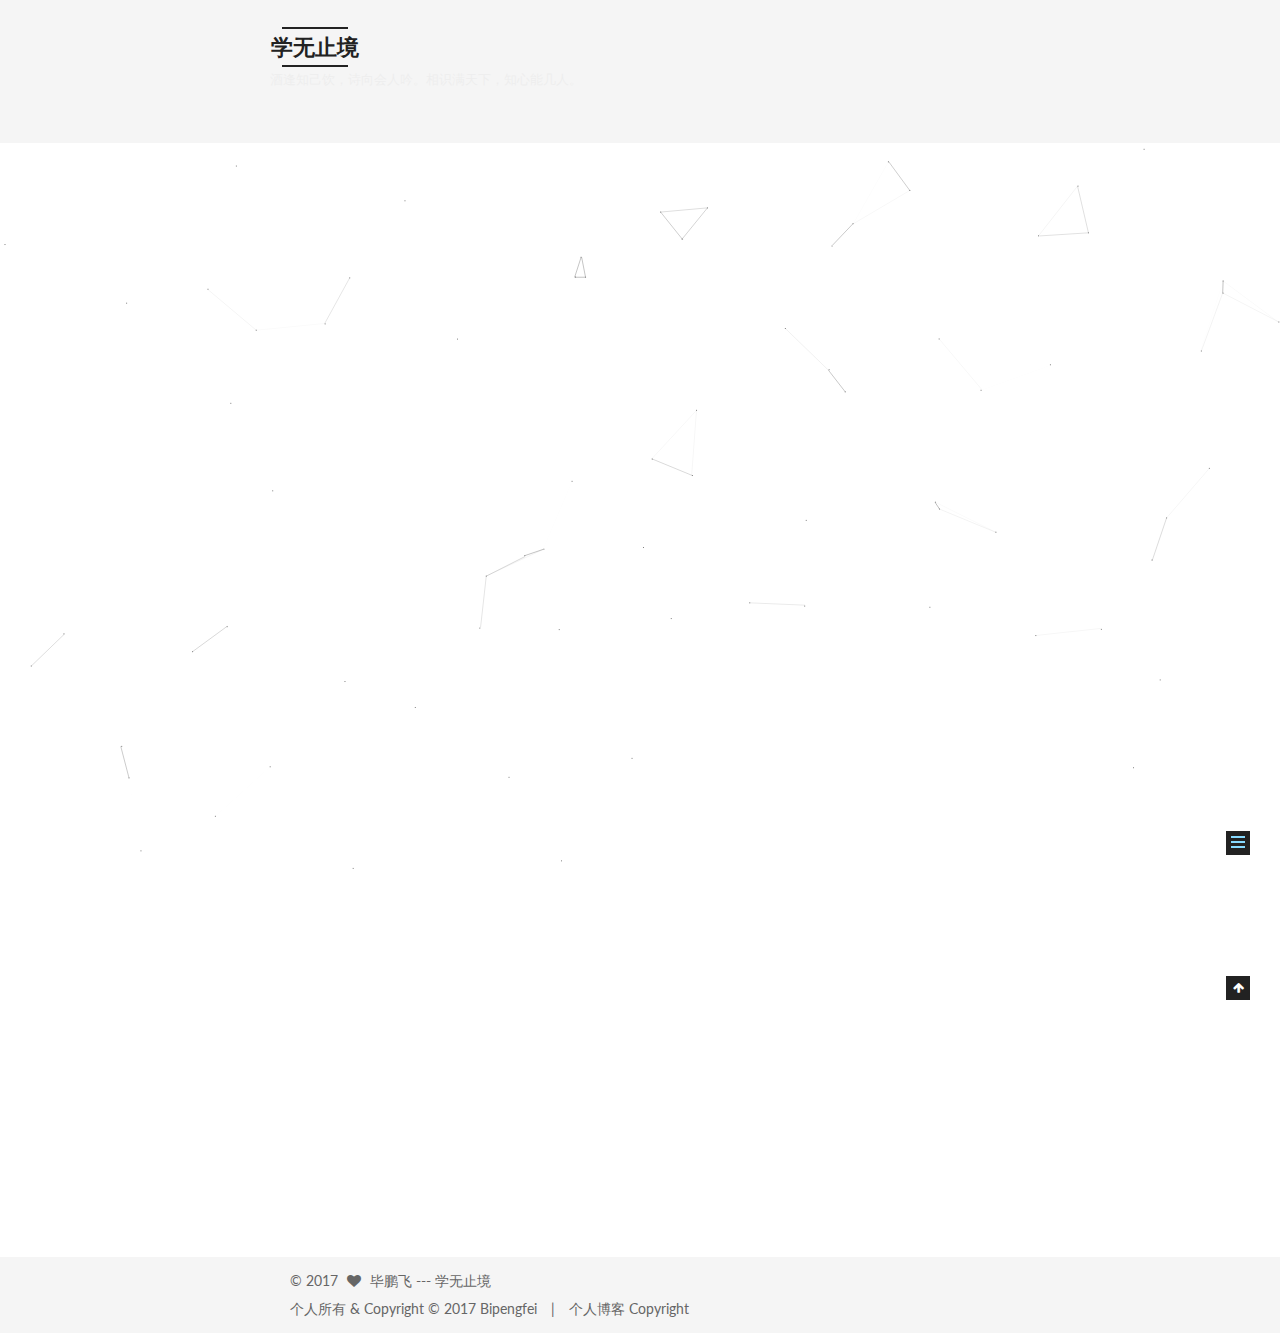
<file: 2017/04/13/添加图片/index.html>
<!doctype html>



  


<html class="theme-next mist use-motion" lang="zh-Hans">
<head>
  <meta charset="UTF-8"/>
<meta http-equiv="X-UA-Compatible" content="IE=edge" />
<meta name="viewport" content="width=device-width, initial-scale=1, maximum-scale=1"/>



<meta http-equiv="Cache-Control" content="no-transform" />
<meta http-equiv="Cache-Control" content="no-siteapp" />















  
  
  <link href="/lib/fancybox/source/jquery.fancybox.css?v=2.1.5" rel="stylesheet" type="text/css" />




  
  
  
  

  
    
    
  

  

  

  

  

  
    
    
    <link href="//fonts.googleapis.com/css?family=Lato:300,300italic,400,400italic,700,700italic&subset=latin,latin-ext" rel="stylesheet" type="text/css">
  






<link href="/lib/font-awesome/css/font-awesome.min.css?v=4.6.2" rel="stylesheet" type="text/css" />

<link href="/css/main.css?v=5.1.0" rel="stylesheet" type="text/css" />


  <meta name="keywords" content="Hexo, NexT" />








  <link rel="shortcut icon" type="image/x-icon" href="/favicon.ico?v=5.1.0" />






<meta name="keywords">
<meta property="og:type" content="article">
<meta property="og:title" content="添加图片">
<meta property="og:url" content="http://yoursite.com/2017/04/13/添加图片/index.html">
<meta property="og:site_name" content="学无止境">
<meta property="og:image" content="http://yoursite.com/image/111.jpg">
<meta property="og:updated_time" content="2017-04-13T08:46:11.000Z">
<meta name="twitter:card" content="summary">
<meta name="twitter:title" content="添加图片">
<meta name="twitter:image" content="http://yoursite.com/image/111.jpg">



<script type="text/javascript" id="hexo.configurations">
  var NexT = window.NexT || {};
  var CONFIG = {
    root: '/',
    scheme: 'Mist',
    sidebar: {"position":"left","display":"post","offset":12,"offset_float":0,"b2t":false,"scrollpercent":false},
    fancybox: true,
    motion: true,
    duoshuo: {
      userId: '0',
      author: '博主'
    },
    algolia: {
      applicationID: '',
      apiKey: '',
      indexName: '',
      hits: {"per_page":10},
      labels: {"input_placeholder":"Search for Posts","hits_empty":"We didn't find any results for the search: ${query}","hits_stats":"${hits} results found in ${time} ms"}
    }
  };
</script>



  <link rel="canonical" href="http://yoursite.com/2017/04/13/添加图片/"/>





  <title> 添加图片 | 学无止境 </title>
</head>

<body itemscope itemtype="http://schema.org/WebPage" lang="zh-Hans">

  














  
  
    
  

  <div class="container sidebar-position-left page-post-detail ">
    <div class="headband"></div>

    <header id="header" class="header" itemscope itemtype="http://schema.org/WPHeader">
      <div class="header-inner"><div class="site-brand-wrapper">
  <div class="site-meta ">
    

    <div class="custom-logo-site-title">
      <a href="/"  class="brand" rel="start">
        <span class="logo-line-before"><i></i></span>
        <span class="site-title">学无止境</span>
        <span class="logo-line-after"><i></i></span>
      </a>
    </div>
      
        <p class="site-subtitle">酒逢知己饮，诗向会人吟。相识满天下，知心能几人。</p>
      
  </div>

  <div class="site-nav-toggle">
    <button>
      <span class="btn-bar"></span>
      <span class="btn-bar"></span>
      <span class="btn-bar"></span>
    </button>
  </div>
</div>

<nav class="site-nav">
  

  
    <ul id="menu" class="menu">
      
        
        <li class="menu-item menu-item-home">
          <a href="/" rel="section">
            
              <i class="menu-item-icon fa fa-fw fa-home"></i> <br />
            
            首页
          </a>
        </li>
      
        
        <li class="menu-item menu-item-categories">
          <a href="/categories" rel="section">
            
              <i class="menu-item-icon fa fa-fw fa-th"></i> <br />
            
            分类
          </a>
        </li>
      
        
        <li class="menu-item menu-item-archives">
          <a href="/archives" rel="section">
            
              <i class="menu-item-icon fa fa-fw fa-archive"></i> <br />
            
            归档
          </a>
        </li>
      
        
        <li class="menu-item menu-item-tags">
          <a href="/tags" rel="section">
            
              <i class="menu-item-icon fa fa-fw fa-tags"></i> <br />
            
            标签
          </a>
        </li>
      

      
    </ul>
  

  
</nav>



 </div>
    </header>

    <main id="main" class="main">
      <div class="main-inner">
        <div class="content-wrap">
          <div id="content" class="content">
            

  <div id="posts" class="posts-expand">
    

  

  
  
  

  <article class="post post-type-normal " itemscope itemtype="http://schema.org/Article">
    <link itemprop="mainEntityOfPage" href="http://yoursite.com/2017/04/13/添加图片/">

    <span hidden itemprop="author" itemscope itemtype="http://schema.org/Person">
      <meta itemprop="name" content="毕鹏飞">
      <meta itemprop="description" content="">
      <meta itemprop="image" content="/images/avatar.png">
    </span>

    <span hidden itemprop="publisher" itemscope itemtype="http://schema.org/Organization">
      <meta itemprop="name" content="学无止境">
    </span>

    
      <header class="post-header">

        
        
          <h1 class="post-title" itemprop="name headline">
            
            
              
                添加图片
              
            
          </h1>
        

        <div class="post-meta">
          <span class="post-time">
            
              <span class="post-meta-item-icon">
                <i class="fa fa-calendar-o"></i>
              </span>
              
                <span class="post-meta-item-text">发表于</span>
              
              <time title="创建于" itemprop="dateCreated datePublished" datetime="2017-04-13T15:05:07+08:00">
                2017-04-13
              </time>
            

            

            
          </span>

          

          
            
              <span class="post-comments-count">
                <span class="post-meta-divider">|</span>
                <span class="post-meta-item-icon">
                  <i class="fa fa-comment-o"></i>
                </span>
                <a href="/2017/04/13/添加图片/#comments" itemprop="discussionUrl">
                  <span class="post-comments-count disqus-comment-count"
                        data-disqus-identifier="2017/04/13/添加图片/" itemprop="commentCount"></span>
                </a>
              </span>
            
          

          
          

          

          

          

        </div>
      </header>
    


    <div class="post-body" itemprop="articleBody">

      
      

      
        <!--![111.jpg](/image/111.jpg)-->
<p> <img src="/image/111.jpg" width="1000" alt="111.jpg" align="center"></p>
<a id="more"></a>
<h1 id="一级标题"><a href="#一级标题" class="headerlink" title="一级标题"></a>一级标题</h1><h2 id="二级标题"><a href="#二级标题" class="headerlink" title="二级标题"></a>二级标题</h2>
      
    </div>

    <div>
      
        

      
    </div>

    <div>
      
        
  <div style="padding: 10px 0; margin: 20px auto; width: 90%; text-align: center;">
    <div>坚持原创技术分享，您的支持将鼓励我继续创作！</div>
    <button id="rewardButton" disable="enable" onclick="var qr = document.getElementById('QR'); if (qr.style.display === 'none') {qr.style.display='block';} else {qr.style.display='none'}">
      <span>赏</span>
    </button>
    <div id="QR" style="display: none;">
      
        <div id="wechat" style="display: inline-block">
          <img id="wechat_qr" src="/images/111.jpg" alt="毕鹏飞 WeChat Pay"/>
          <p>微信打赏</p>
        </div>
      
      
        <div id="alipay" style="display: inline-block">
          <img id="alipay_qr" src="/images/111.jpg" alt="毕鹏飞 Alipay"/>
          <p>支付宝打赏</p>
        </div>
      
    </div>
  </div>


      
    </div>

    <div>
      
        

      
    </div>

    <footer class="post-footer">
      

      
        
      

      
        <div class="post-nav">
          <div class="post-nav-next post-nav-item">
            
          </div>

          <span class="post-nav-divider"></span>

          <div class="post-nav-prev post-nav-item">
            
              <a href="/2017/04/11/我的博客/" rel="prev" title="我的博客">
                我的博客 <i class="fa fa-chevron-right"></i>
              </a>
            
          </div>
        </div>
      

      
      
    </footer>
  </article>



    <div class="post-spread">
      
    </div>
  </div>


          </div>
          


          
  <div class="comments" id="comments">
    
      <div id="disqus_thread">
        <noscript>
          Please enable JavaScript to view the
          <a href="https://disqus.com/?ref_noscript">comments powered by Disqus.</a>
        </noscript>
      </div>
    
  </div>


        </div>
        
          
  
  <div class="sidebar-toggle">
    <div class="sidebar-toggle-line-wrap">
      <span class="sidebar-toggle-line sidebar-toggle-line-first"></span>
      <span class="sidebar-toggle-line sidebar-toggle-line-middle"></span>
      <span class="sidebar-toggle-line sidebar-toggle-line-last"></span>
    </div>
  </div>

  <aside id="sidebar" class="sidebar">
    <div class="sidebar-inner">

      

      
        <ul class="sidebar-nav motion-element">
          <li class="sidebar-nav-toc sidebar-nav-active" data-target="post-toc-wrap" >
            文章目录
          </li>
          <li class="sidebar-nav-overview" data-target="site-overview">
            站点概览
          </li>
        </ul>
      

      <section class="site-overview sidebar-panel">
        <div class="site-author motion-element" itemprop="author" itemscope itemtype="http://schema.org/Person">
          <img class="site-author-image" itemprop="image"
               src="/images/avatar.png"
               alt="毕鹏飞" />
          <p class="site-author-name" itemprop="name">毕鹏飞</p>
           
              <p class="site-description motion-element" itemprop="description">iOS开发者，就职于爱施德，现居深圳。</p>
          
        </div>
        <nav class="site-state motion-element">

          
            <div class="site-state-item site-state-posts">
              <a href="/archives">
                <span class="site-state-item-count">2</span>
                <span class="site-state-item-name">日志</span>
              </a>
            </div>
          

          

          

        </nav>

        

        <div class="links-of-author motion-element">
          
        </div>

        
        

        
        
          <div class="links-of-blogroll motion-element links-of-blogroll-inline">
            <div class="links-of-blogroll-title">
              <i class="fa  fa-fw fa-globe"></i>
              Links
            </div>
            <ul class="links-of-blogroll-list">
              
                <li class="links-of-blogroll-item">
                  <a href="https://bipengfei.github.io" title="Github" target="_blank">Github</a>
                </li>
              
                <li class="links-of-blogroll-item">
                  <a href="https://bipengfei.github.io" title="baidu" target="_blank">baidu</a>
                </li>
              
            </ul>
          </div>
        

        


      </section>

      
      <!--noindex-->
        <section class="post-toc-wrap motion-element sidebar-panel sidebar-panel-active">
          <div class="post-toc">

            
              
            

            
              <div class="post-toc-content"><ol class="nav"><li class="nav-item nav-level-1"><a class="nav-link" href="#一级标题"><span class="nav-number">1.</span> <span class="nav-text">一级标题</span></a><ol class="nav-child"><li class="nav-item nav-level-2"><a class="nav-link" href="#二级标题"><span class="nav-number">1.1.</span> <span class="nav-text">二级标题</span></a></li></ol></li></ol></div>
            

          </div>
        </section>
      <!--/noindex-->
      

      
<iframe frameborder="no" border="0" marginwidth="0" marginheight="0" width=330 height=250 src="//music.163.com/outchain/player?type=0&id=361533275&auto=1&height=430"></iframe>
    </div>
  </aside>


        
      </div>
    </main>

    <footer id="footer" class="footer">
      <div class="footer-inner">
        <div class="copyright" >
  
  &copy; 
  <span itemprop="copyrightYear">2017</span>
  <span class="with-love">
    <i class="fa fa-heart"></i>
  </span>
  <span class="author" itemprop="copyrightHolder">毕鹏飞  ---   学无止境</span>
</div>


<div class="powered-by">
  个人所有 & Copyright © 2017 Bipengfei
</div>

<div class="theme-info">
  个人博客 Copyright
  
</div>


        

        
      </div>
    </footer>

    
      <div class="back-to-top">
        <i class="fa fa-arrow-up"></i>
        
      </div>
    

  </div>

  

<script type="text/javascript">
  if (Object.prototype.toString.call(window.Promise) !== '[object Function]') {
    window.Promise = null;
  }
</script>









  


  





  
  <script type="text/javascript" src="/lib/jquery/index.js?v=2.1.3"></script>

  
  <script type="text/javascript" src="/lib/fastclick/lib/fastclick.min.js?v=1.0.6"></script>

  
  <script type="text/javascript" src="/lib/jquery_lazyload/jquery.lazyload.js?v=1.9.7"></script>

  
  <script type="text/javascript" src="/lib/velocity/velocity.min.js?v=1.2.1"></script>

  
  <script type="text/javascript" src="/lib/velocity/velocity.ui.min.js?v=1.2.1"></script>

  
  <script type="text/javascript" src="/lib/fancybox/source/jquery.fancybox.pack.js?v=2.1.5"></script>

  
  <script type="text/javascript" src="/lib/canvas-nest/canvas-nest.min.js"></script>


  


  <script type="text/javascript" src="/js/src/utils.js?v=5.1.0"></script>

  <script type="text/javascript" src="/js/src/motion.js?v=5.1.0"></script>



  
  

  
  <script type="text/javascript" src="/js/src/scrollspy.js?v=5.1.0"></script>
<script type="text/javascript" src="/js/src/post-details.js?v=5.1.0"></script>



  


  <script type="text/javascript" src="/js/src/bootstrap.js?v=5.1.0"></script>



  


  

    
      <script id="dsq-count-scr" src="https://.disqus.com/count.js" async></script>
    

    
      <script type="text/javascript">
        var disqus_config = function () {
          this.page.url = 'http://yoursite.com/2017/04/13/添加图片/';
          this.page.identifier = '2017/04/13/添加图片/';
          this.page.title = '添加图片';
        };
        var d = document, s = d.createElement('script');
        s.src = 'https://.disqus.com/embed.js';
        s.setAttribute('data-timestamp', '' + +new Date());
        (d.head || d.body).appendChild(s);
      </script>
    

  




	





  





  





  






  





  

  

  

  

</body>
</html>
</file>
<file: css/main.css>
/* normalize.css v3.0.2 | MIT License | git.io/normalize */
html {
  font-family: sans-serif; /* 1 */
  -ms-text-size-adjust: 100%; /* 2 */
  -webkit-text-size-adjust: 100%; /* 2 */
}
body {
  margin: 0;
}
article,
aside,
details,
figcaption,
figure,
footer,
header,
hgroup,
main,
menu,
nav,
section,
summary {
  display: block;
}
audio,
canvas,
progress,
video {
  display: inline-block; /* 1 */
  vertical-align: baseline; /* 2 */
}
audio:not([controls]) {
  display: none;
  height: 0;
}
[hidden],
template {
  display: none;
}
a {
  background-color: transparent;
}
a:active,
a:hover {
  outline: 0;
}
abbr[title] {
  border-bottom: 1px dotted;
}
b,
strong {
  font-weight: bold;
}
dfn {
  font-style: italic;
}
h1 {
  font-size: 2em;
  margin: 0.67em 0;
}
mark {
  background: #ff0;
  color: #000;
}
small {
  font-size: 80%;
}
sub,
sup {
  font-size: 75%;
  line-height: 0;
  position: relative;
  vertical-align: baseline;
}
sup {
  top: -0.5em;
}
sub {
  bottom: -0.25em;
}
img {
  border: 0;
}
svg:not(:root) {
  overflow: hidden;
}
figure {
  margin: 1em 40px;
}
hr {
  -moz-box-sizing: content-box;
  box-sizing: content-box;
  height: 0;
}
pre {
  overflow: auto;
}
code,
kbd,
pre,
samp {
  font-family: monospace, monospace;
  font-size: 1em;
}
button,
input,
optgroup,
select,
textarea {
  color: inherit; /* 1 */
  font: inherit; /* 2 */
  margin: 0; /* 3 */
}
button {
  overflow: visible;
}
button,
select {
  text-transform: none;
}
button,
html input[type="button"],
input[type="reset"],
input[type="submit"] {
  -webkit-appearance: button; /* 2 */
  cursor: pointer; /* 3 */
}
button[disabled],
html input[disabled] {
  cursor: default;
}
button::-moz-focus-inner,
input::-moz-focus-inner {
  border: 0;
  padding: 0;
}
input {
  line-height: normal;
}
input[type="checkbox"],
input[type="radio"] {
  box-sizing: border-box; /* 1 */
  padding: 0; /* 2 */
}
input[type="number"]::-webkit-inner-spin-button,
input[type="number"]::-webkit-outer-spin-button {
  height: auto;
}
input[type="search"] {
  -webkit-appearance: textfield; /* 1 */
  -moz-box-sizing: content-box;
  -webkit-box-sizing: content-box; /* 2 */
  box-sizing: content-box;
}
input[type="search"]::-webkit-search-cancel-button,
input[type="search"]::-webkit-search-decoration {
  -webkit-appearance: none;
}
fieldset {
  border: 1px solid #c0c0c0;
  margin: 0 2px;
  padding: 0.35em 0.625em 0.75em;
}
legend {
  border: 0; /* 1 */
  padding: 0; /* 2 */
}
textarea {
  overflow: auto;
}
optgroup {
  font-weight: bold;
}
table {
  border-collapse: collapse;
  border-spacing: 0;
}
td,
th {
  padding: 0;
}
::selection {
  background: #262a30;
  color: #fff;
}
body {
  position: relative;
  font-family: 'Lato', "PingFang SC", "Microsoft YaHei", sans-serif;
  font-size: 14px;
  line-height: 2;
  color: #555;
  background: #fff;
}
@media (max-width: 767px) {
  body {
    padding-right: 0 !important;
  }
}
@media (min-width: 768px) and (max-width: 991px) {
  body {
    padding-right: 0 !important;
  }
}
@media (min-width: 1600px) {
  body {
    font-size: 16px;
  }
}
h1,
h2,
h3,
h4,
h5,
h6 {
  margin: 0;
  padding: 0;
  font-weight: bold;
  line-height: 1.5;
  font-family: 'Lato', "PingFang SC", "Microsoft YaHei", sans-serif;
}
h2,
h3,
h4,
h5,
h6 {
  margin: 20px 0 15px;
}
h1 {
  font-size: 24px;
}
@media (max-width: 767px) {
  h1 {
    font-size: 20px;
  }
}
h2 {
  font-size: 22px;
}
@media (max-width: 767px) {
  h2 {
    font-size: 18px;
  }
}
h3 {
  font-size: 20px;
}
@media (max-width: 767px) {
  h3 {
    font-size: 16px;
  }
}
h4 {
  font-size: 18px;
}
@media (max-width: 767px) {
  h4 {
    font-size: 14px;
  }
}
h5 {
  font-size: 16px;
}
@media (max-width: 767px) {
  h5 {
    font-size: 12px;
  }
}
h6 {
  font-size: 14px;
}
@media (max-width: 767px) {
  h6 {
    font-size: 10px;
  }
}
p {
  margin: 0 0 25px 0;
}
a {
  color: #555;
  text-decoration: none;
  border-bottom: 1px solid #999;
  word-wrap: break-word;
}
a:hover {
  color: #222;
  border-bottom-color: #222;
}
blockquote {
  margin: 0;
  padding: 0;
}
img {
  display: block;
  margin: auto;
  max-width: 100%;
  height: auto;
}
hr {
  margin: 40px 0;
  height: 3px;
  border: none;
  background-color: #ddd;
  background-image: repeating-linear-gradient(-45deg, #fff, #fff 4px, transparent 4px, transparent 8px);
}
blockquote {
  padding: 0 15px;
  color: #666;
  border-left: 4px solid #ddd;
}
blockquote cite::before {
  content: "-";
  padding: 0 5px;
}
dt {
  font-weight: 700;
}
dd {
  margin: 0;
  padding: 0;
}
.text-left {
  text-align: left;
}
.text-center {
  text-align: center;
}
.text-right {
  text-align: right;
}
.text-justify {
  text-align: justify;
}
.text-nowrap {
  white-space: nowrap;
}
.text-lowercase {
  text-transform: lowercase;
}
.text-uppercase {
  text-transform: uppercase;
}
.text-capitalize {
  text-transform: capitalize;
}
.center-block {
  display: block;
  margin-left: auto;
  margin-right: auto;
}
.clearfix:before,
.clearfix:after {
  content: " ";
  display: table;
}
.clearfix:after {
  clear: both;
}
.pullquote {
  width: 45%;
}
.pullquote.left {
  float: left;
  margin-left: 5px;
  margin-right: 10px;
}
.pullquote.right {
  float: right;
  margin-left: 10px;
  margin-right: 5px;
}
.affix.affix.affix {
  position: fixed;
}
.translation {
  margin-top: -20px;
  font-size: 14px;
  color: #999;
}
.scrollbar-measure {
  width: 100px;
  height: 100px;
  overflow: scroll;
  position: absolute;
  top: -9999px;
}
.use-motion .motion-element {
  opacity: 0;
}
table {
  margin: 20px 0;
  width: 100%;
  border-collapse: collapse;
  border-spacing: 0;
  border: 1px solid #ddd;
  font-size: 14px;
  table-layout: fixed;
  word-wrap: break-all;
}
table>tbody>tr:nth-of-type(odd) {
  background-color: #f9f9f9;
}
table>tbody>tr:hover {
  background-color: #f5f5f5;
}
caption,
th,
td {
  padding: 8px;
  text-align: left;
  vertical-align: middle;
  font-weight: normal;
}
th,
td {
  border-bottom: 3px solid #ddd;
  border-right: 1px solid #eee;
}
th {
  padding-bottom: 10px;
  font-weight: 700;
}
td {
  border-bottom-width: 1px;
}
html,
body {
  height: 100%;
}
.container {
  position: relative;
  min-height: 100%;
}
.header-inner {
  margin: 0 auto;
  padding: 100px 0 70px;
  width: 700px;
}
@media (min-width: 1600px) {
  .container .header-inner {
    width: 900px;
  }
}
.main {
  padding-bottom: 150px;
}
.main-inner {
  margin: 0 auto;
  width: 700px;
}
@media (min-width: 1600px) {
  .container .main-inner {
    width: 900px;
  }
}
.footer {
  position: absolute;
  left: 0;
  bottom: 0;
  width: 100%;
  min-height: 50px;
}
.footer-inner {
  box-sizing: border-box;
  margin: 20px auto;
  width: 700px;
}
@media (min-width: 1600px) {
  .container .footer-inner {
    width: 900px;
  }
}
pre,
.highlight {
  overflow: auto;
  margin: 20px 0;
  padding: 0;
  font-size: 13px;
  color: #4d4d4c;
  background: #f7f7f7;
  line-height: 1.6;
}
pre,
code {
  font-family: consolas, Menlo, "PingFang SC", "Microsoft YaHei", monospace;
}
code {
  padding: 2px 4px;
  word-wrap: break-word;
  color: #555;
  background: #eee;
  border-radius: 3px;
  font-size: 13px;
}
pre code {
  padding: 0;
  color: #4d4d4c;
  background: none;
  text-shadow: none;
}
.highlight {
  border-radius: 1px;
}
.highlight pre {
  border: none;
  margin: 0;
  padding: 10px 0;
}
.highlight table {
  margin: 0;
  width: auto;
  border: none;
}
.highlight td {
  border: none;
  padding: 0;
}
.highlight figcaption {
  font-size: 1em;
  color: #4d4d4c;
  line-height: 1em;
  margin-bottom: 1em;
}
.highlight figcaption:before,
.highlight figcaption:after {
  content: " ";
  display: table;
}
.highlight figcaption:after {
  clear: both;
}
.highlight figcaption a {
  float: right;
  color: #4d4d4c;
}
.highlight figcaption a:hover {
  border-bottom-color: #4d4d4c;
}
.highlight .gutter pre {
  padding-left: 10px;
  padding-right: 10px;
  color: #869194;
  text-align: right;
  background-color: #eff2f3;
}
.highlight .code pre {
  padding-left: 10px;
  padding-right: 10px;
  background-color: #f7f7f7;
}
.highlight .line {
  height: 20px;
}
.gutter {
  -webkit-user-select: none;
  -moz-user-select: none;
  -ms-user-select: none;
  user-select: none;
}
.gist table {
  width: auto;
}
.gist table td {
  border: none;
}
pre .deletion {
  background: #fdd;
}
pre .addition {
  background: #dfd;
}
pre .meta {
  color: #8959a8;
}
pre .comment {
  color: #8e908c;
}
pre .variable,
pre .attribute,
pre .tag,
pre .regexp,
pre .ruby .constant,
pre .xml .tag .title,
pre .xml .pi,
pre .xml .doctype,
pre .html .doctype,
pre .css .id,
pre .css .class,
pre .css .pseudo {
  color: #c82829;
}
pre .number,
pre .preprocessor,
pre .built_in,
pre .literal,
pre .params,
pre .constant,
pre .command {
  color: #f5871f;
}
pre .ruby .class .title,
pre .css .rules .attribute,
pre .string,
pre .value,
pre .inheritance,
pre .header,
pre .ruby .symbol,
pre .xml .cdata,
pre .special,
pre .number,
pre .formula {
  color: #718c00;
}
pre .title,
pre .css .hexcolor {
  color: #3e999f;
}
pre .function,
pre .python .decorator,
pre .python .title,
pre .ruby .function .title,
pre .ruby .title .keyword,
pre .perl .sub,
pre .javascript .title,
pre .coffeescript .title {
  color: #4271ae;
}
pre .keyword,
pre .javascript .function {
  color: #8959a8;
}
.full-image.full-image.full-image {
  border: none;
  max-width: 100%;
  width: auto;
  margin: 20px auto;
}
@media (min-width: 992px) {
  .full-image.full-image.full-image {
    max-width: none;
    width: 110%;
    margin: 25px -5%;
  }
}
.blockquote-center,
.page-home .post-type-quote blockquote,
.page-post-detail .post-type-quote blockquote {
  position: relative;
  margin: 40px 0;
  padding: 0;
  border-left: none;
  text-align: center;
}
.blockquote-center::before,
.page-home .post-type-quote blockquote::before,
.page-post-detail .post-type-quote blockquote::before,
.blockquote-center::after,
.page-home .post-type-quote blockquote::after,
.page-post-detail .post-type-quote blockquote::after {
  position: absolute;
  content: ' ';
  display: block;
  width: 100%;
  height: 24px;
  opacity: 0.2;
  background-repeat: no-repeat;
  background-position: 0 -6px;
  background-size: 22px 22px;
}
.blockquote-center::before,
.page-home .post-type-quote blockquote::before,
.page-post-detail .post-type-quote blockquote::before {
  top: -20px;
  background-image: url("../images/quote-l.svg");
  border-top: 1px solid #ccc;
}
.blockquote-center::after,
.page-home .post-type-quote blockquote::after,
.page-post-detail .post-type-quote blockquote::after {
  bottom: -20px;
  background-image: url("../images/quote-r.svg");
  border-bottom: 1px solid #ccc;
  background-position: 100% 8px;
}
.blockquote-center p,
.page-home .post-type-quote blockquote p,
.page-post-detail .post-type-quote blockquote p,
.blockquote-center div,
.page-home .post-type-quote blockquote div,
.page-post-detail .post-type-quote blockquote div {
  text-align: center;
}
.post .post-body .group-picture img {
  box-sizing: border-box;
  padding: 0 3px;
  border: none;
}
.post .group-picture-row {
  overflow: hidden;
  margin-top: 6px;
}
.post .group-picture-row:first-child {
  margin-top: 0;
}
.post .group-picture-column {
  float: left;
}
.page-post-detail .post-body .group-picture-column {
  float: none;
  margin-top: 10px;
  width: auto !important;
}
.page-post-detail .post-body .group-picture-column img {
  margin: 0 auto;
}
.page-archive .group-picture-container {
  overflow: hidden;
}
.page-archive .group-picture-row {
  float: left;
}
.page-archive .group-picture-row:first-child {
  margin-top: 6px;
}
.page-archive .group-picture-column {
  max-width: 150px;
  max-height: 150px;
}
.note {
  padding: 20px;
  margin: 20px 0;
  border: 1px solid #eee;
  border-left-width: 5px;
  border-radius: 3px;
}
.note h2,
.note h3,
.note h4,
.note h5,
.note h6 {
  margin-top: 0;
  margin-bottom: 5px;
}
.note p:last-child {
  margin-bottom: 0;
}
.note code {
  border-radius: 3px;
}
.note+.note {
  margin-top: -5px;
}
.default {
  border-left-color: #777;
}
.default h2,
.default h3,
.default h4,
.default h5,
.default h6 {
  color: #777;
}
.primary {
  border-left-color: #428bca;
}
.primary h2,
.primary h3,
.primary h4,
.primary h5,
.primary h6 {
  color: #428bca;
}
.success {
  border-left-color: #5cb85c;
}
.success h2,
.success h3,
.success h4,
.success h5,
.success h6 {
  color: #5cb85c;
}
.danger {
  border-left-color: #d9534f;
}
.danger h2,
.danger h3,
.danger h4,
.danger h5,
.danger h6 {
  color: #d9534f;
}
.warning {
  border-left-color: #f0ad4e;
}
.warning h2,
.warning h3,
.warning h4,
.warning h5,
.warning h6 {
  color: #f0ad4e;
}
.info {
  border-left-color: #5bc0de;
}
.info h2,
.info h3,
.info h4,
.info h5,
.info h6 {
  color: #5bc0de;
}
.btn {
  display: inline-block;
  padding: 0 20px;
  font-size: 14px;
  color: #fff;
  background: #222;
  border: 2px solid #222;
  text-decoration: none;
  border-radius: 0;
  transition-property: background-color;
  transition-duration: 0.2s;
  transition-timing-function: ease-in-out;
  transition-delay: 0s;
}
.btn:hover,
.post-button .btn:hover {
  border-color: #222;
  color: #222;
  background: #fff;
}
.btn-bar {
  display: block;
  width: 22px;
  height: 2px;
  background: #555;
  border-radius: 1px;
}
.btn-bar+.btn-bar {
  margin-top: 4px;
}
.pagination {
  margin: 120px 0 40px;
  text-align: center;
  border-top: 1px solid #eee;
}
.page-number-basic,
.pagination .prev,
.pagination .next,
.pagination .page-number,
.pagination .space {
  display: inline-block;
  position: relative;
  top: -1px;
  margin: 0 10px;
  padding: 0 10px;
  line-height: 30px;
}
@media (max-width: 767px) {
  .page-number-basic,
  .pagination .prev,
  .pagination .next,
  .pagination .page-number,
  .pagination .space {
    margin: 0 5px;
  }
}
.pagination .prev,
.pagination .next,
.pagination .page-number {
  border-bottom: 0;
  border-top: 1px solid #eee;
  transition-property: border-color;
  transition-duration: 0.2s;
  transition-timing-function: ease-in-out;
  transition-delay: 0s;
}
.pagination .prev:hover,
.pagination .next:hover,
.pagination .page-number:hover {
  border-top-color: #222;
}
.pagination .space {
  padding: 0;
  margin: 0;
}
.pagination .prev {
  margin-left: 0;
}
.pagination .next {
  margin-right: 0;
}
.pagination .page-number.current {
  color: #fff;
  background: #ccc;
  border-top-color: #ccc;
}
@media (max-width: 767px) {
  .pagination {
    border-top: none;
  }
  .pagination .prev,
  .pagination .next,
  .pagination .page-number {
    margin-bottom: 10px;
    border-top: 0;
    border-bottom: 1px solid #eee;
  }
  .pagination .prev:hover,
  .pagination .next:hover,
  .pagination .page-number:hover {
    border-bottom-color: #222;
  }
}
.comments {
  margin: 60px 20px 0;
}
.tag-cloud {
  text-align: center;
}
.tag-cloud a {
  display: inline-block;
  margin: 10px;
}
.back-to-top {
  box-sizing: border-box;
  position: fixed;
  bottom: -100px;
  right: 30px;
  z-index: 1050;
  padding: 0 6px;
  width: 24px;
  background: #222;
  font-size: 12px;
  opacity: 1;
  color: #fff;
  cursor: pointer;
  text-align: center;
  -webkit-transform: translateZ(0);
  transition-property: bottom;
  transition-duration: 0.2s;
  transition-timing-function: ease-in-out;
  transition-delay: 0s;
}
@media (max-width: 767px) {
  .back-to-top {
    display: none;
  }
}
@media (min-width: 768px) and (max-width: 991px) {
  .back-to-top {
    display: none;
  }
}
.back-to-top.back-to-top-on {
  bottom: 19px;
}
.header {
  background: #fff;
}
.header-inner {
  position: relative;
}
.headband {
  height: 3px;
  background: #222;
}
.site-meta {
  margin: 0;
  text-align: left;
}
@media (max-width: 767px) {
  .site-meta {
    text-align: center;
  }
}
.brand {
  position: relative;
  display: inline-block;
  padding: 0 40px;
  color: #222;
  background: #222;
  border-bottom: none;
}
.brand:hover {
  color: #222;
}
.logo {
  display: inline-block;
  margin-right: 5px;
  line-height: 36px;
  vertical-align: top;
}
.site-title {
  display: inline-block;
  vertical-align: top;
  line-height: 36px;
  font-size: 20px;
  font-weight: normal;
  font-family: 'Lato', "PingFang SC", "Microsoft YaHei", sans-serif;
}
.site-subtitle {
  margin-top: 10px;
  font-size: 13px;
  color: #999;
}
.use-motion .brand {
  opacity: 0;
}
.use-motion .logo,
.use-motion .site-title,
.use-motion .site-subtitle {
  opacity: 0;
  position: relative;
  top: -10px;
}
.site-nav-toggle {
  display: none;
  position: absolute;
  top: 10px;
  left: 10px;
}
@media (max-width: 767px) {
  .site-nav-toggle {
    display: block;
  }
}
.site-nav-toggle button {
  margin-top: 2px;
  padding: 9px 10px;
  background: transparent;
  border: none;
}
@media (max-width: 767px) {
  .site-nav {
    display: none;
    margin: 0 -10px;
    padding: 0 10px;
    clear: both;
    border-top: 1px solid #ddd;
  }
}
@media (min-width: 768px) and (max-width: 991px) {
  .site-nav {
    display: block !important;
  }
}
@media (min-width: 992px) {
  .site-nav {
    display: block !important;
  }
}
.menu {
  margin-top: 20px;
  padding-left: 0;
  text-align: center;
}
.menu .menu-item {
  display: inline-block;
  margin: 0 10px;
  list-style: none;
}
@media screen and (max-width: 767px) {
  .menu .menu-item {
    margin-top: 10px;
  }
}
.menu .menu-item a {
  display: block;
  font-size: 13px;
  line-height: inherit;
  border-bottom: 1px solid transparent;
  transition-property: border-color;
  transition-duration: 0.2s;
  transition-timing-function: ease-in-out;
  transition-delay: 0s;
}
.menu .menu-item a:hover {
  border-bottom-color: #222;
}
.menu .menu-item .fa {
  margin-right: 5px;
}
.use-motion .menu-item {
  opacity: 0;
}
.post-body {
  font-family: 'Lato', "PingFang SC", "Microsoft YaHei", sans-serif;
}
@media (max-width: 767px) {
  .post-body {
    word-break: break-word;
  }
}
.post-body .fancybox img {
  display: block !important;
  margin: 0 auto;
  cursor: pointer;
  cursor: zoom-in;
  cursor: -webkit-zoom-in;
}
.post-body .image-caption,
.post-body .figure .caption {
  margin: 10px auto 15px;
  text-align: center;
  font-size: 14px;
  color: #999;
  font-weight: bold;
  line-height: 1;
}
.post-sticky-flag {
  display: inline-block;
  font-size: 16px;
  -ms-transform: rotate(30deg);
  -webkit-transform: rotate(30deg);
  -moz-transform: rotate(30deg);
  -ms-transform: rotate(30deg);
  -o-transform: rotate(30deg);
  transform: rotate(30deg);
}
.posts-expand {
  padding-top: 40px;
}
@media (max-width: 767px) {
  .posts-expand {
    margin: 0 20px;
  }
  .post-body pre,
  .post-body .highlight {
    padding: 10px;
  }
  .post-body pre .gutter pre,
  .post-body .highlight .gutter pre {
    padding-right: 10px;
  }
}
@media (min-width: 992px) {
  .posts-expand .post-body {
    text-align: justify;
  }
}
.posts-expand .post-body h2,
.posts-expand .post-body h3,
.posts-expand .post-body h4,
.posts-expand .post-body h5,
.posts-expand .post-body h6 {
  padding-top: 10px;
}
.posts-expand .post-body h2 .header-anchor,
.posts-expand .post-body h3 .header-anchor,
.posts-expand .post-body h4 .header-anchor,
.posts-expand .post-body h5 .header-anchor,
.posts-expand .post-body h6 .header-anchor {
  float: right;
  margin-left: 10px;
  color: #ccc;
  border-bottom-style: none;
  visibility: hidden;
}
.posts-expand .post-body h2 .header-anchor:hover,
.posts-expand .post-body h3 .header-anchor:hover,
.posts-expand .post-body h4 .header-anchor:hover,
.posts-expand .post-body h5 .header-anchor:hover,
.posts-expand .post-body h6 .header-anchor:hover {
  color: inherit;
}
.posts-expand .post-body h2:hover .header-anchor,
.posts-expand .post-body h3:hover .header-anchor,
.posts-expand .post-body h4:hover .header-anchor,
.posts-expand .post-body h5:hover .header-anchor,
.posts-expand .post-body h6:hover .header-anchor {
  visibility: visible;
}
.posts-expand .post-body ul li {
  list-style: circle;
}
.posts-expand .post-body img {
  box-sizing: border-box;
  margin: auto;
  padding: 3px;
  border: 1px solid #ddd;
}
.posts-expand .fancybox img {
  margin: 0 auto;
}
@media (max-width: 767px) {
  .posts-collapse {
    margin: 0 20px;
  }
  .posts-collapse .post-title,
  .posts-collapse .post-meta {
    display: block;
    width: auto;
    text-align: left;
  }
}
.posts-collapse {
  position: relative;
  z-index: 1010;
  margin-left: 0;
}
.posts-collapse::after {
  content: " ";
  position: absolute;
  top: 20px;
  left: 0;
  margin-left: -2px;
  width: 4px;
  height: 100%;
  background: #f5f5f5;
  z-index: -1;
}
@media (max-width: 767px) {
  .posts-collapse {
    margin: 0 20px;
  }
}
.posts-collapse .collection-title {
  position: relative;
  margin: 60px 0;
}
.posts-collapse .collection-title h2 {
  margin-left: 20px;
}
.posts-collapse .collection-title small {
  color: #bbb;
}
.posts-collapse .collection-title::before {
  content: " ";
  position: absolute;
  left: 0;
  top: 50%;
  margin-left: -4px;
  margin-top: -4px;
  width: 8px;
  height: 8px;
  background: #bbb;
  border-radius: 50%;
}
.posts-collapse .post {
  margin: 30px 0;
}
.posts-collapse .post-header {
  position: relative;
  transition-duration: 0.2s;
  transition-timing-function: ease-in-out;
  transition-delay: 0s;
  transition-property: border;
  border-bottom: 1px dashed #ccc;
}
.posts-collapse .post-header::before {
  content: " ";
  position: absolute;
  left: 0;
  top: 12px;
  width: 6px;
  height: 6px;
  margin-left: -4px;
  background: #bbb;
  border-radius: 50%;
  border: 1px solid #fff;
  transition-duration: 0.2s;
  transition-timing-function: ease-in-out;
  transition-delay: 0s;
  transition-property: background;
}
.posts-collapse .post-header:hover {
  border-bottom-color: #666;
}
.posts-collapse .post-header:hover::before {
  background: #222;
}
.posts-collapse .post-meta {
  position: absolute;
  font-size: 12px;
  left: 20px;
  top: 5px;
}
.posts-collapse .post-comments-count {
  display: none;
}
.posts-collapse .post-title {
  margin-left: 60px;
  font-size: 16px;
  font-weight: normal;
  line-height: inherit;
}
.posts-collapse .post-title::after {
  margin-left: 3px;
  opacity: 0.6;
}
.posts-collapse .post-title a {
  color: #666;
  border-bottom: none;
}
.page-home .post-type-quote .post-header,
.page-post-detail .post-type-quote .post-header,
.page-home .post-type-quote .post-tags,
.page-post-detail .post-type-quote .post-tags {
  display: none;
}
.posts-expand .post-title {
  font-size: 26px;
  text-align: center;
  word-break: break-word;
  font-weight: 400;
}
@media (max-width: 767px) {
  .posts-expand .post-title {
    font-size: 22px;
  }
}
.posts-expand .post-title-link {
  display: inline-block;
  position: relative;
  color: #555;
  border-bottom: none;
  line-height: 1.2;
  vertical-align: top;
}
.posts-expand .post-title-link::before {
  content: "";
  position: absolute;
  width: 100%;
  height: 2px;
  bottom: 0;
  left: 0;
  background-color: #000;
  visibility: hidden;
  -webkit-transform: scaleX(0);
  -moz-transform: scaleX(0);
  -ms-transform: scaleX(0);
  -o-transform: scaleX(0);
  transform: scaleX(0);
  transition-duration: 0.2s;
  transition-timing-function: ease-in-out;
  transition-delay: 0s;
}
.posts-expand .post-title-link:hover::before {
  visibility: visible;
  -webkit-transform: scaleX(1);
  -moz-transform: scaleX(1);
  -ms-transform: scaleX(1);
  -o-transform: scaleX(1);
  transform: scaleX(1);
}
.posts-expand .post-title-link .fa {
  font-size: 16px;
}
.posts-expand .post-meta {
  margin: 3px 0 60px 0;
  color: #999;
  font-family: 'Lato', "PingFang SC", "Microsoft YaHei", sans-serif;
  font-size: 12px;
  text-align: center;
}
.posts-expand .post-meta .post-category-list {
  display: inline-block;
  margin: 0;
  padding: 3px;
}
.posts-expand .post-meta .post-category-list-link {
  color: #999;
}
.posts-expand .post-meta .post-description {
  font-size: 14px;
  margin-top: 2px;
}
.post-meta-divider {
  margin: 0 0.5em;
}
.post-meta-item-icon {
  margin-right: 3px;
}
@media (min-width: 768px) and (max-width: 991px) {
  .post-meta-item-icon {
    display: inline-block;
  }
}
@media (max-width: 767px) {
  .post-meta-item-icon {
    display: inline-block;
  }
}
@media (min-width: 768px) and (max-width: 991px) {
  .post-meta-item-text {
    display: none;
  }
}
@media (max-width: 767px) {
  .post-meta-item-text {
    display: none;
  }
}
@media (max-width: 767px) {
  .posts-expand .post-comments-count {
    display: none;
  }
}
.social-like {
  font-size: 14px;
  height: 20px;
  text-align: center;
  border-top: 1px solid #eee;
  padding-top: 9px;
  margin-top: 45px;
  display: flex;
  justify-content: center;
}
.vk_like {
  width: 85px;
  height: 21px;
  padding-top: 7px;
  align-self: center;
}
.fb_like {
  height: 30px;
  align-self: center;
}
.post-button {
  margin-top: 50px;
}
.post-button .btn {
  color: #555;
  font-size: 14px;
  background: transparent;
  border-radius: 0;
  line-height: 2;
  margin: 0 4px 8px 4px;
}
.post-button .fa-fw {
  width: 1.285714285714286em;
  text-align: left;
}
.posts-expand .post-tags {
  margin-top: 40px;
  text-align: center;
}
.posts-expand .post-tags a {
  display: inline-block;
  margin-right: 10px;
  font-size: 13px;
}
.post-nav {
  display: table;
  margin-top: 15px;
  width: 100%;
  border-top: 1px solid #eee;
}
.post-nav-divider {
  display: table-cell;
  width: 10%;
}
.post-nav-item {
  display: table-cell;
  padding: 10px 0 0 0;
  width: 45%;
  vertical-align: top;
}
.post-nav-item a {
  position: relative;
  display: block;
  line-height: 25px;
  font-size: 14px;
  color: #555;
  border-bottom: none;
}
.post-nav-item a:hover {
  color: #222;
  border-bottom: none;
}
.post-nav-item a:active {
  top: 2px;
}
.post-nav-item .fa {
  position: absolute;
  top: 8px;
  left: 0;
  font-size: 12px;
}
.post-nav-next a {
  padding-left: 15px;
}
.post-nav-prev {
  text-align: right;
}
.post-nav-prev a {
  padding-right: 15px;
}
.post-nav-prev .fa {
  right: 0;
  left: auto;
}
.posts-expand .post-eof {
  display: block;
  margin: 80px auto 60px;
  width: 8%;
  height: 1px;
  background: #ccc;
  text-align: center;
}
.post:last-child .post-eof.post-eof.post-eof {
  display: none;
}
.post-gallery {
  display: table;
  table-layout: fixed;
  width: 100%;
  border-collapse: separate;
}
.post-gallery-row {
  display: table-row;
}
.post-gallery .post-gallery-img {
  display: table-cell;
  text-align: center;
  vertical-align: middle;
  border: none;
}
.post-gallery .post-gallery-img img {
  max-width: 100%;
  max-height: 100%;
  border: none;
}
.fancybox-close,
.fancybox-close:hover {
  border: none;
}
#rewardButton {
  cursor: pointer;
  border: 0;
  outline: 0;
  border-radius: 100%;
  padding: 0;
  margin: 0;
  letter-spacing: normal;
  text-transform: none;
  text-indent: 0px;
  text-shadow: none;
}
#rewardButton span {
  display: inline-block;
  width: 80px;
  height: 35px;
  border-radius: 5px;
  color: #fff;
  font-weight: 400;
  font-style: normal;
  font-variant: normal;
  font-stretch: normal;
  font-size: 18px;
  font-family: "Microsoft Yahei";
  background: #f44336;
}
#rewardButton span:hover {
  background: #f7877f;
}
#QR {
  padding-top: 20px;
}
#QR a {
  border: 0;
}
#QR img {
  width: 180px;
  max-width: 100%;
  display: inline-block;
  margin: 0.8em 2em 0 2em;
}
@-moz-keyframes roll {
  from {
    -webkit-transform: rotateZ(30deg);
    -moz-transform: rotateZ(30deg);
    -ms-transform: rotateZ(30deg);
    -o-transform: rotateZ(30deg);
    transform: rotateZ(30deg);
  }
  to {
    -webkit-transform: rotateZ(-30deg);
    -moz-transform: rotateZ(-30deg);
    -ms-transform: rotateZ(-30deg);
    -o-transform: rotateZ(-30deg);
    transform: rotateZ(-30deg);
  }
}
@-webkit-keyframes roll {
  from {
    -webkit-transform: rotateZ(30deg);
    -moz-transform: rotateZ(30deg);
    -ms-transform: rotateZ(30deg);
    -o-transform: rotateZ(30deg);
    transform: rotateZ(30deg);
  }
  to {
    -webkit-transform: rotateZ(-30deg);
    -moz-transform: rotateZ(-30deg);
    -ms-transform: rotateZ(-30deg);
    -o-transform: rotateZ(-30deg);
    transform: rotateZ(-30deg);
  }
}
@-o-keyframes roll {
  from {
    -webkit-transform: rotateZ(30deg);
    -moz-transform: rotateZ(30deg);
    -ms-transform: rotateZ(30deg);
    -o-transform: rotateZ(30deg);
    transform: rotateZ(30deg);
  }
  to {
    -webkit-transform: rotateZ(-30deg);
    -moz-transform: rotateZ(-30deg);
    -ms-transform: rotateZ(-30deg);
    -o-transform: rotateZ(-30deg);
    transform: rotateZ(-30deg);
  }
}
@keyframes roll {
  from {
    -webkit-transform: rotateZ(30deg);
    -moz-transform: rotateZ(30deg);
    -ms-transform: rotateZ(30deg);
    -o-transform: rotateZ(30deg);
    transform: rotateZ(30deg);
  }
  to {
    -webkit-transform: rotateZ(-30deg);
    -moz-transform: rotateZ(-30deg);
    -ms-transform: rotateZ(-30deg);
    -o-transform: rotateZ(-30deg);
    transform: rotateZ(-30deg);
  }
}
.sidebar {
  position: fixed;
  right: 0;
  top: 0;
  bottom: 0;
  width: 0;
  z-index: 1040;
  box-shadow: inset 0 2px 6px #000;
  background: #222;
  -webkit-transform: translateZ(0);
}
.sidebar a {
  color: #999;
  border-bottom-color: #555;
}
.sidebar a:hover {
  color: #eee;
}
@media (min-width: 768px) and (max-width: 991px) {
  .sidebar {
    display: none !important;
  }
}
@media (max-width: 767px) {
  .sidebar {
    display: none !important;
  }
}
.sidebar-inner {
  position: relative;
  padding: 20px 10px;
  color: #999;
  text-align: center;
}
.sidebar-toggle {
  position: fixed;
  right: 30px;
  bottom: 45px;
  width: 14px;
  height: 14px;
  padding: 5px;
  background: #222;
  line-height: 0;
  z-index: 1050;
  cursor: pointer;
  -webkit-transform: translateZ(0);
}
@media (min-width: 768px) and (max-width: 991px) {
  .sidebar-toggle {
    display: none;
  }
}
@media (max-width: 767px) {
  .sidebar-toggle {
    display: none;
  }
}
.sidebar-toggle-line {
  position: relative;
  display: inline-block;
  vertical-align: top;
  height: 2px;
  width: 100%;
  background: #fff;
  margin-top: 3px;
}
.sidebar-toggle-line:first-child {
  margin-top: 0;
}
.site-author-image {
  display: block;
  margin: 0 auto;
  padding: 2px;
  max-width: 96px;
  height: auto;
  border: 2px solid #333;
}
.site-author-name {
  margin: 5px 0 0;
  text-align: center;
  color: #f5f5f5;
  font-weight: normal;
}
.site-description {
  margin-top: 5px;
  text-align: center;
  font-size: 14px;
  color: #999;
}
.site-state {
  overflow: hidden;
  line-height: 1.4;
  white-space: nowrap;
  text-align: center;
}
.site-state-item {
  display: inline-block;
  padding: 0 15px;
  border-left: 1px solid #333;
}
.site-state-item:first-child {
  border-left: none;
}
.site-state-item a {
  border-bottom: none;
}
.site-state-item-count {
  display: block;
  text-align: center;
  color: inherit;
  font-weight: 600;
  font-size: 18px;
}
.site-state-item-name {
  font-size: 13px;
  color: inherit;
}
.feed-link {
  margin-top: 20px;
}
.feed-link a {
  display: inline-block;
  padding: 0 15px;
  color: #fc6423;
  border: 1px solid #fc6423;
  border-radius: 4px;
}
.feed-link a i {
  color: #fc6423;
  font-size: 14px;
}
.feed-link a:hover {
  color: #fff;
  background: #fc6423;
}
.feed-link a:hover i {
  color: #fff;
}
.links-of-author {
  margin-top: 20px;
}
.links-of-author a {
  display: inline-block;
  vertical-align: middle;
  margin-right: 10px;
  margin-bottom: 10px;
  border-bottom-color: #555;
  font-size: 13px;
}
.links-of-author a:before {
  display: inline-block;
  vertical-align: middle;
  margin-right: 3px;
  content: " ";
  width: 4px;
  height: 4px;
  border-radius: 50%;
  background: #ff4459;
}
.links-of-blogroll {
  font-size: 13px;
}
.links-of-blogroll-title {
  margin-top: 20px;
  font-size: 14px;
  font-weight: 600;
}
.links-of-blogroll-list {
  margin: 0;
  padding: 0;
  list-style: none;
}
.links-of-blogroll-item {
  padding: 2px 10px;
}
.sidebar-nav {
  margin: 0 0 20px;
  padding-left: 0;
}
.sidebar-nav li {
  display: inline-block;
  cursor: pointer;
  border-bottom: 1px solid transparent;
  font-size: 14px;
  color: #555;
}
.sidebar-nav li:hover {
  color: #f5f5f5;
}
.page-post-detail .sidebar-nav-toc {
  padding: 0 5px;
}
.page-post-detail .sidebar-nav-overview {
  margin-left: 10px;
}
.sidebar-nav .sidebar-nav-active {
  color: #87daff;
  border-bottom-color: #87daff;
}
.sidebar-nav .sidebar-nav-active:hover {
  color: #87daff;
}
.sidebar-panel {
  display: none;
}
.sidebar-panel-active {
  display: block;
}
.post-toc-empty {
  font-size: 14px;
  color: #666;
}
.post-toc-wrap {
  overflow: hidden;
}
.post-toc {
  overflow: auto;
}
.post-toc ol {
  margin: 0;
  padding: 0 2px 5px 10px;
  text-align: left;
  list-style: none;
  font-size: 14px;
}
.post-toc ol > ol {
  padding-left: 0;
}
.post-toc ol a {
  transition-duration: 0.2s;
  transition-timing-function: ease-in-out;
  transition-delay: 0s;
  transition-property: all;
  color: #999;
  border-bottom-color: #555;
}
.post-toc ol a:hover {
  color: #ccc;
  border-bottom-color: #ccc;
}
.post-toc .nav-item {
  overflow: hidden;
  text-overflow: ellipsis;
  white-space: nowrap;
  line-height: 1.8;
}
.post-toc .nav .nav-child {
  display: none;
}
.post-toc .nav .active > .nav-child {
  display: block;
}
.post-toc .nav .active-current > .nav-child {
  display: block;
}
.post-toc .nav .active-current > .nav-child > .nav-item {
  display: block;
}
.post-toc .nav .active > a {
  color: #87daff;
  border-bottom-color: #87daff;
}
.post-toc .nav .active-current > a {
  color: #87daff;
}
.post-toc .nav .active-current > a:hover {
  color: #87daff;
}
.footer {
  font-size: 14px;
  color: #999;
}
.footer img {
  border: none;
}
.footer-inner {
  text-align: center;
}
.with-love {
  display: inline-block;
  margin: 0 5px;
}
.powered-by,
.theme-info {
  display: inline-block;
}
.powered-by {
  margin-right: 10px;
}
.powered-by::after {
  content: "|";
  padding-left: 10px;
}
.cc-license {
  margin-top: 10px;
  text-align: center;
}
.cc-license .cc-opacity {
  opacity: 0.7;
  border-bottom: none;
}
.cc-license .cc-opacity:hover {
  opacity: 0.9;
}
.cc-license img {
  display: inline-block;
}
.theme-next #ds-thread #ds-reset {
  color: #555;
}
.theme-next #ds-thread #ds-reset .ds-replybox {
  margin-bottom: 30px;
}
.theme-next #ds-thread #ds-reset .ds-replybox .ds-avatar,
.theme-next #ds-reset .ds-avatar img {
  box-shadow: none;
}
.theme-next #ds-thread #ds-reset .ds-textarea-wrapper {
  border-color: #c7d4e1;
  background: none;
  border-top-right-radius: 3px;
  border-top-left-radius: 3px;
}
.theme-next #ds-thread #ds-reset .ds-textarea-wrapper textarea {
  height: 60px;
}
.theme-next #ds-reset .ds-rounded-top {
  border-radius: 0;
}
.theme-next #ds-thread #ds-reset .ds-post-toolbar {
  box-sizing: border-box;
  border: 1px solid #c7d4e1;
  background: #f6f8fa;
}
.theme-next #ds-thread #ds-reset .ds-post-options {
  height: 40px;
  border: none;
  background: none;
}
.theme-next #ds-thread #ds-reset .ds-toolbar-buttons {
  top: 11px;
}
.theme-next #ds-thread #ds-reset .ds-sync {
  top: 5px;
}
.theme-next #ds-thread #ds-reset .ds-post-button {
  top: 4px;
  right: 5px;
  width: 90px;
  height: 30px;
  border: 1px solid #c5ced7;
  border-radius: 3px;
  background-image: linear-gradient(#fbfbfc, #f5f7f9);
  color: #60676d;
}
.theme-next #ds-thread #ds-reset .ds-post-button:hover {
  background-position: 0 -30px;
  color: #60676d;
}
.theme-next #ds-thread #ds-reset .ds-comments-info {
  padding: 10px 0;
}
.theme-next #ds-thread #ds-reset .ds-sort {
  display: none;
}
.theme-next #ds-thread #ds-reset li.ds-tab a.ds-current {
  border: none;
  background: #f6f8fa;
  color: #60676d;
}
.theme-next #ds-thread #ds-reset li.ds-tab a.ds-current:hover {
  background-color: #e9f0f7;
  color: #60676d;
}
.theme-next #ds-thread #ds-reset li.ds-tab a {
  border-radius: 2px;
  padding: 5px;
}
.theme-next #ds-thread #ds-reset .ds-login-buttons p {
  color: #999;
  line-height: 36px;
}
.theme-next #ds-thread #ds-reset .ds-login-buttons .ds-service-list li {
  height: 28px;
}
.theme-next #ds-thread #ds-reset .ds-service-list a {
  background: none;
  padding: 5px;
  border: 1px solid;
  border-radius: 3px;
  text-align: center;
}
.theme-next #ds-thread #ds-reset .ds-service-list a:hover {
  color: #fff;
  background: #666;
}
.theme-next #ds-thread #ds-reset .ds-service-list .ds-weibo {
  color: #fc9b00;
  border-color: #fc9b00;
}
.theme-next #ds-thread #ds-reset .ds-service-list .ds-weibo:hover {
  background: #fc9b00;
}
.theme-next #ds-thread #ds-reset .ds-service-list .ds-qq {
  color: #60a3ec;
  border-color: #60a3ec;
}
.theme-next #ds-thread #ds-reset .ds-service-list .ds-qq:hover {
  background: #60a3ec;
}
.theme-next #ds-thread #ds-reset .ds-service-list .ds-renren {
  color: #2e7ac4;
  border-color: #2e7ac4;
}
.theme-next #ds-thread #ds-reset .ds-service-list .ds-renren:hover {
  background: #2e7ac4;
}
.theme-next #ds-thread #ds-reset .ds-service-list .ds-douban {
  color: #37994c;
  border-color: #37994c;
}
.theme-next #ds-thread #ds-reset .ds-service-list .ds-douban:hover {
  background: #37994c;
}
.theme-next #ds-thread #ds-reset .ds-service-list .ds-kaixin {
  color: #fef20d;
  border-color: #fef20d;
}
.theme-next #ds-thread #ds-reset .ds-service-list .ds-kaixin:hover {
  background: #fef20d;
}
.theme-next #ds-thread #ds-reset .ds-service-list .ds-netease {
  color: #f00;
  border-color: #f00;
}
.theme-next #ds-thread #ds-reset .ds-service-list .ds-netease:hover {
  background: #f00;
}
.theme-next #ds-thread #ds-reset .ds-service-list .ds-sohu {
  color: #ffcb05;
  border-color: #ffcb05;
}
.theme-next #ds-thread #ds-reset .ds-service-list .ds-sohu:hover {
  background: #ffcb05;
}
.theme-next #ds-thread #ds-reset .ds-service-list .ds-baidu {
  color: #2831e0;
  border-color: #2831e0;
}
.theme-next #ds-thread #ds-reset .ds-service-list .ds-baidu:hover {
  background: #2831e0;
}
.theme-next #ds-thread #ds-reset .ds-service-list .ds-google {
  color: #166bec;
  border-color: #166bec;
}
.theme-next #ds-thread #ds-reset .ds-service-list .ds-google:hover {
  background: #166bec;
}
.theme-next #ds-thread #ds-reset .ds-service-list .ds-weixin {
  color: #00ce0d;
  border-color: #00ce0d;
}
.theme-next #ds-thread #ds-reset .ds-service-list .ds-weixin:hover {
  background: #00ce0d;
}
.theme-next #ds-thread #ds-reset .ds-service-list .ds-more-services {
  border: none;
}
.theme-next #ds-thread #ds-reset .ds-service-list .ds-more-services:hover {
  background: none;
}
.theme-next #ds-reset .duoshuo-ua-admin {
  display: inline-block;
  color: #f00;
}
.theme-next #ds-reset .duoshuo-ua-platform,
.theme-next #ds-reset .duoshuo-ua-browser {
  color: #ccc;
}
.theme-next #ds-reset .duoshuo-ua-platform .fa,
.theme-next #ds-reset .duoshuo-ua-browser .fa {
  display: inline-block;
  margin-right: 3px;
}
.theme-next #ds-reset .duoshuo-ua-separator {
  display: inline-block;
  margin-left: 5px;
}
.theme-next .this_ua {
  background-color: #ccc !important;
  border-radius: 4px;
  padding: 0 5px !important;
  margin: 1px 1px !important;
  border: 1px solid #bbb !important;
  color: #fff;
  display: inline-block !important;
}
.theme-next .this_ua.admin {
  background-color: #d9534f !important;
  border-color: #d9534f !important;
}
.theme-next .this_ua.platform.iOS,
.theme-next .this_ua.platform.Mac,
.theme-next .this_ua.platform.Windows {
  background-color: #39b3d7 !important;
  border-color: #46b8da !important;
}
.theme-next .this_ua.platform.Linux {
  background-color: #3a3a3a !important;
  border-color: #1f1f1f !important;
}
.theme-next .this_ua.platform.Android {
  background-color: #00c47d !important;
  border-color: #01b171 !important;
}
.theme-next .this_ua.browser.Mobile,
.theme-next .this_ua.browser.Chrome {
  background-color: #5cb85c !important;
  border-color: #4cae4c !important;
}
.theme-next .this_ua.browser.Firefox {
  background-color: #f0ad4e !important;
  border-color: #eea236 !important;
}
.theme-next .this_ua.browser.Maxthon,
.theme-next .this_ua.browser.IE {
  background-color: #428bca !important;
  border-color: #357ebd !important;
}
.theme-next .this_ua.browser.baidu,
.theme-next .this_ua.browser.UCBrowser,
.theme-next .this_ua.browser.Opera {
  background-color: #d9534f !important;
  border-color: #d43f3a !important;
}
.theme-next .this_ua.browser.Android,
.theme-next .this_ua.browser.QQBrowser {
  background-color: #78ace9 !important;
  border-color: #4cae4c !important;
}
.cloud-tie-wrapper img {
  display: inline-block;
}
.cloud-tie-wrapper .total-txt {
  font-size: 1em !important;
}
.cloud-tie-join-count .join-count {
  color: #555 !important;
  font-size: inherit !important;
  margin: 0 !important;
}
.post-spread {
  margin-top: 20px;
  text-align: center;
}
.jiathis_style {
  display: inline-block;
}
.jiathis_style a {
  border: none;
}
.post-spread {
  margin-top: 20px;
  text-align: center;
}
.bdshare-slide-button-box a {
  border: none;
}
.bdsharebuttonbox {
  display: inline-block;
}
.bdsharebuttonbox a {
  border: none;
}
.local-search-pop-overlay {
  position: fixed;
  width: 100%;
  height: 100%;
  top: 0;
  left: 0;
  z-index: 2080;
  background-color: rgba(0,0,0,0.3);
}
.local-search-popup {
  display: none;
  position: fixed;
  top: 10%;
  left: 50%;
  margin-left: -350px;
  width: 700px;
  height: 80%;
  padding: 0;
  background: #fff;
  color: #333;
  z-index: 9999;
  border-radius: 5px;
}
@media (max-width: 767px) {
  .local-search-popup {
    padding: 0;
    top: 0;
    left: 0;
    margin: 0;
    width: 100%;
    height: 100%;
    border-radius: 0;
  }
}
.local-search-popup ul.search-result-list {
  padding: 0;
  margin: 0 5px;
}
.local-search-popup p.search-result {
  border-bottom: 1px dashed #ccc;
  padding: 5px 0;
}
.local-search-popup a.search-result-title {
  font-weight: bold;
  font-size: 16px;
}
.local-search-popup .search-keyword {
  border-bottom: 1px dashed #f00;
  font-size: 14px;
  font-weight: bold;
  color: #f00;
}
.local-search-popup .local-search-header {
  padding: 5px;
  height: 36px;
  background: #f5f5f5;
  border-top-left-radius: 5px;
  border-top-right-radius: 5px;
}
.local-search-popup #local-search-result {
  overflow: auto;
  position: relative;
  padding: 5px 25px;
  height: calc(100% - 55px);
}
.local-search-popup .local-search-input-wrapper {
  display: inline-block;
  width: calc(100% - 60px);
  height: 36px;
  line-height: 36px;
  padding: 0 5px;
}
.local-search-popup .local-search-input-wrapper input {
  padding: 8px 0;
  height: 20px;
  display: block;
  width: 100%;
  outline: none;
  border: none;
  background: transparent;
  vertical-align: middle;
}
.local-search-popup .search-icon,
.local-search-popup .popup-btn-close {
  display: inline-block;
  font-size: 18px;
  color: #999;
  height: 36px;
  width: 18px;
}
.local-search-popup .search-icon {
  float: left;
}
.local-search-popup .popup-btn-close {
  border-left: 1px solid #eee;
  float: right;
  cursor: pointer;
  padding-left: 10px;
}
.local-search-popup #no-result {
  position: absolute;
  left: 50%;
  top: 50%;
  -webkit-transform: translate(-50%, -50%);
  -webkit-transform: translate(-50%, -50%);
  -moz-transform: translate(-50%, -50%);
  -ms-transform: translate(-50%, -50%);
  -o-transform: translate(-50%, -50%);
  transform: translate(-50%, -50%);
  color: #ccc;
}
.site-uv,
.site-pv,
.page-pv {
  display: inline-block;
}
.site-uv .busuanzi-value,
.site-pv .busuanzi-value,
.page-pv .busuanzi-value {
  margin: 0 5px;
}
.site-uv {
  margin-right: 10px;
}
.site-uv::after {
  content: "|";
  padding-left: 10px;
}
.use-motion .post {
  opacity: 0;
}
.page-archive .archive-page-counter {
  position: relative;
  top: 3px;
  left: 20px;
}
@media (max-width: 767px) {
  .page-archive .archive-page-counter {
    top: 5px;
  }
}
.page-archive .posts-collapse .archive-move-on {
  position: absolute;
  top: 11px;
  left: 0;
  margin-left: -6px;
  width: 10px;
  height: 10px;
  opacity: 0.5;
  background: #555;
  border: 1px solid #fff;
  border-radius: 50%;
}
.category-all-page .category-all-title {
  text-align: center;
}
.category-all-page .category-all {
  margin-top: 20px;
}
.category-all-page .category-list {
  margin: 0;
  padding: 0;
  list-style: none;
}
.category-all-page .category-list-item {
  margin: 5px 10px;
}
.category-all-page .category-list-count {
  color: #bbb;
}
.category-all-page .category-list-count:before {
  display: inline;
  content: " (";
}
.category-all-page .category-list-count:after {
  display: inline;
  content: ") ";
}
.category-all-page .category-list-child {
  padding-left: 10px;
}
#schedule ul#event-list {
  padding-left: 30px;
}
#schedule ul#event-list hr {
  margin: 20px 0 45px 0 !important;
  background: #222;
}
#schedule ul#event-list hr:after {
  display: inline-block;
  content: 'NOW';
  background: #222;
  color: #fff;
  font-weight: bold;
  text-align: right;
  padding: 0 5px;
}
#schedule ul#event-list li.event {
  margin: 20px 0px;
  background: #f9f9f9;
  padding-left: 10px;
  min-height: 40px;
}
#schedule ul#event-list li.event h2.event-summary {
  margin: 0;
  padding-bottom: 3px;
}
#schedule ul#event-list li.event h2.event-summary:before {
  display: inline-block;
  font-family: FontAwesome;
  font-size: 8px;
  content: '\f111';
  vertical-align: middle;
  margin-right: 25px;
  color: #bbb;
}
#schedule ul#event-list li.event span.event-relative-time {
  display: inline-block;
  font-size: 12px;
  font-weight: 400;
  padding-left: 12px;
  color: #bbb;
}
#schedule ul#event-list li.event span.event-details {
  display: block;
  color: #bbb;
  margin-left: 56px;
  padding-top: 3px;
  padding-bottom: 6px;
  text-indent: -24px;
  line-height: 18px;
}
#schedule ul#event-list li.event span.event-details:before {
  text-indent: 0;
  display: inline-block;
  width: 14px;
  font-family: FontAwesome;
  text-align: center;
  margin-right: 9px;
  color: #bbb;
}
#schedule ul#event-list li.event span.event-details.event-location:before {
  content: '\f041';
}
#schedule ul#event-list li.event span.event-details.event-duration:before {
  content: '\f017';
}
#schedule ul#event-list li.event-past {
  background: #fcfcfc;
}
#schedule ul#event-list li.event-past > * {
  opacity: 0.6;
}
#schedule ul#event-list li.event-past h2.event-summary {
  color: #bbb;
}
#schedule ul#event-list li.event-past h2.event-summary:before {
  color: #dfdfdf;
}
#schedule ul#event-list li.event-now {
  background: #222;
  color: #fff;
  padding: 15px 0 15px 10px;
}
#schedule ul#event-list li.event-now h2.event-summary:before {
  -webkit-transform: scale(1.2);
  -moz-transform: scale(1.2);
  -ms-transform: scale(1.2);
  -o-transform: scale(1.2);
  transform: scale(1.2);
  color: #fff;
  animation: dot-flash 1s alternate infinite ease-in-out;
}
#schedule ul#event-list li.event-now * {
  color: #fff !important;
}
@-moz-keyframes dot-flash {
  from {
    opacity: 1;
    -webkit-transform: scale(1.1);
    -moz-transform: scale(1.1);
    -ms-transform: scale(1.1);
    -o-transform: scale(1.1);
    transform: scale(1.1);
  }
  to {
    opacity: 0;
    -webkit-transform: scale(1);
    -moz-transform: scale(1);
    -ms-transform: scale(1);
    -o-transform: scale(1);
    transform: scale(1);
  }
}
@-webkit-keyframes dot-flash {
  from {
    opacity: 1;
    -webkit-transform: scale(1.1);
    -moz-transform: scale(1.1);
    -ms-transform: scale(1.1);
    -o-transform: scale(1.1);
    transform: scale(1.1);
  }
  to {
    opacity: 0;
    -webkit-transform: scale(1);
    -moz-transform: scale(1);
    -ms-transform: scale(1);
    -o-transform: scale(1);
    transform: scale(1);
  }
}
@-o-keyframes dot-flash {
  from {
    opacity: 1;
    -webkit-transform: scale(1.1);
    -moz-transform: scale(1.1);
    -ms-transform: scale(1.1);
    -o-transform: scale(1.1);
    transform: scale(1.1);
  }
  to {
    opacity: 0;
    -webkit-transform: scale(1);
    -moz-transform: scale(1);
    -ms-transform: scale(1);
    -o-transform: scale(1);
    transform: scale(1);
  }
}
@keyframes dot-flash {
  from {
    opacity: 1;
    -webkit-transform: scale(1.1);
    -moz-transform: scale(1.1);
    -ms-transform: scale(1.1);
    -o-transform: scale(1.1);
    transform: scale(1.1);
  }
  to {
    opacity: 0;
    -webkit-transform: scale(1);
    -moz-transform: scale(1);
    -ms-transform: scale(1);
    -o-transform: scale(1);
    transform: scale(1);
  }
}
.page-post-detail .sidebar-toggle-line {
  background: #87daff;
}
.page-post-detail .comments {
  overflow: hidden;
}
h1,
h2,
h3,
h4,
h5,
h6 {
  margin: 20px 0 10px;
}
p {
  margin: 0 0 25px 0;
}
a {
  border-bottom-color: #ccc;
}
hr {
  margin: 20px 0;
  height: 2px;
}
.main-inner {
  margin-top: 80px;
}
.header {
  background: #f5f5f5;
}
.header-inner {
  padding: 25px 0 20px;
}
.header-inner:before,
.header-inner:after {
  content: " ";
  display: table;
}
.header-inner:after {
  clear: both;
}
@media (max-width: 767px) {
  .header-inner {
    width: auto;
    margin-bottom: 50px;
    padding: 10px;
  }
}
.site-meta {
  float: left;
  margin-left: -20px;
  line-height: normal;
}
@media (max-width: 767px) {
  .site-meta {
    margin-left: 10px;
  }
}
.site-meta .brand {
  padding: 2px 1px;
  background: none;
}
@media (max-width: 767px) {
  .site-meta .brand {
    display: block;
  }
}
.site-meta .logo {
  display: none;
}
.site-meta .site-title {
  font-size: 22px;
  font-weight: bolder;
}
@media (max-width: 767px) {
  .site-meta .site-title {
    line-height: 34px;
  }
}
.logo-line-before,
.logo-line-after {
  display: block;
  overflow: hidden;
  margin: 0 auto;
  width: 75%;
}
@media (max-width: 767px) {
  .logo-line-before,
  .logo-line-after {
    display: none;
  }
}
.logo-line-before i,
.logo-line-after i {
  position: relative;
  display: block;
  height: 2px;
  background: #222;
}
@media (max-width: 767px) {
  .logo-line-before i,
  .logo-line-after i {
    height: 3px;
  }
}
.use-motion .logo-line-before i {
  left: -100%;
}
.use-motion .logo-line-after i {
  right: -100%;
}
.site-subtitle {
  display: yes;
}
.site-nav-toggle {
  position: static;
  float: right;
}
.menu {
  float: right;
  margin: 8px 0 0 0;
}
@media (max-width: 767px) {
  .menu {
    margin: 20px 0 0 0;
    padding: 0;
  }
}
.menu br {
  display: none;
}
.menu .menu-item {
  margin: 0;
}
@media (max-width: 767px) {
  .menu .menu-item {
    display: block;
  }
}
.menu .menu-item a {
  padding: 0 10px;
  background: none;
  border: none;
  border-radius: 2px;
  transition-property: background;
}
@media (max-width: 767px) {
  .menu .menu-item a {
    text-align: left;
  }
}
.menu .menu-item a:hover {
  background: #e1e1e1;
}
.menu a::before {
  display: none;
}
@media (max-width: 767px) {
  .menu a::before {
    display: block;
  }
}
@media (max-width: 767px) {
  .menu {
    float: none;
  }
}
.site-search form {
  display: none;
}
.posts-expand {
  padding-top: 0;
}
.posts-expand .post-title,
.posts-expand .post-meta {
  text-align: left;
}
@media (max-width: 767px) {
  .posts-expand .post-title,
  .posts-expand .post-meta {
    text-align: center;
  }
}
.posts-expand .post-eof {
  display: none;
}
.posts-expand .post {
  margin-top: 120px;
}
.posts-expand .post:first-child {
  margin-top: 0;
}
.posts-expand .post-meta {
  margin-top: 5px;
  margin-bottom: 20px;
}
.posts-expand .post-title {
  position: relative;
  font-size: 26px;
  font-weight: 400;
}
@media (max-width: 767px) {
  .posts-expand .post-title {
    font-size: 20px;
  }
}
@media (min-width: 1600px) {
  .posts-expand .post-title {
    font-size: 26px;
  }
}
.posts-expand .post-title:hover:before {
  background: #222;
}
.posts-expand .post-body img {
  margin: 0;
}
.posts-expand .post-tags {
  text-align: left;
}
.posts-expand .post-tags a {
  padding: 1px 5px;
  background: #f5f5f5;
  border-bottom: none;
}
.posts-expand .post-tags a:hover {
  background: #ccc;
}
.posts-expand .post-nav {
  margin-top: 40px;
}
.post-button {
  margin-top: 20px;
  text-align: left;
}
.post-button a {
  margin: 0 8px 8px 0 !important;
  padding: 0;
  font-size: 14px;
  color: #666;
  background: none;
  border: none;
  border-bottom: 2px solid #666;
  transition-property: border;
}
@media (max-width: 767px) {
  .post-button a {
    font-size: 12px;
  }
}
@media (min-width: 1600px) {
  .post-button a {
    font-size: 16px;
  }
}
.post-button a:hover {
  border-bottom-color: #222;
}
.links-of-blogroll-inline .links-of-blogroll-item {
  display: inline-block;
}
.btn {
  padding: 0 10px;
  border-width: 2px;
  border-radius: 0;
}
.headband {
  display: none;
}
.site-search {
  position: relative;
  float: right;
  margin-top: 5px;
  padding-top: 3px;
}
@media (max-width: 767px) {
  .site-search {
    float: none;
    padding: 0 10px;
  }
}
@media (max-width: 767px) {
  .container .main-inner {
    width: auto;
  }
}
.page-post-detail .post-title,
.page-post-detail .post-meta {
  text-align: center;
}
.page-post-detail .post-title:before {
  display: none;
}
.page-post-detail .post-meta {
  margin-bottom: 60px;
}
.pagination {
  margin: 120px 0 0;
  text-align: left;
}
@media (max-width: 767px) {
  .pagination {
    margin: 80px 10px 0;
    text-align: center;
  }
}
.footer {
  margin-top: 80px;
  padding: 10px 0;
  background: #f5f5f5;
  color: #666;
}
.footer-inner {
  margin: 0 auto;
  text-align: left;
}
@media (max-width: 767px) {
  .footer-inner {
    width: auto;
    text-align: center;
  }
}
</file>
